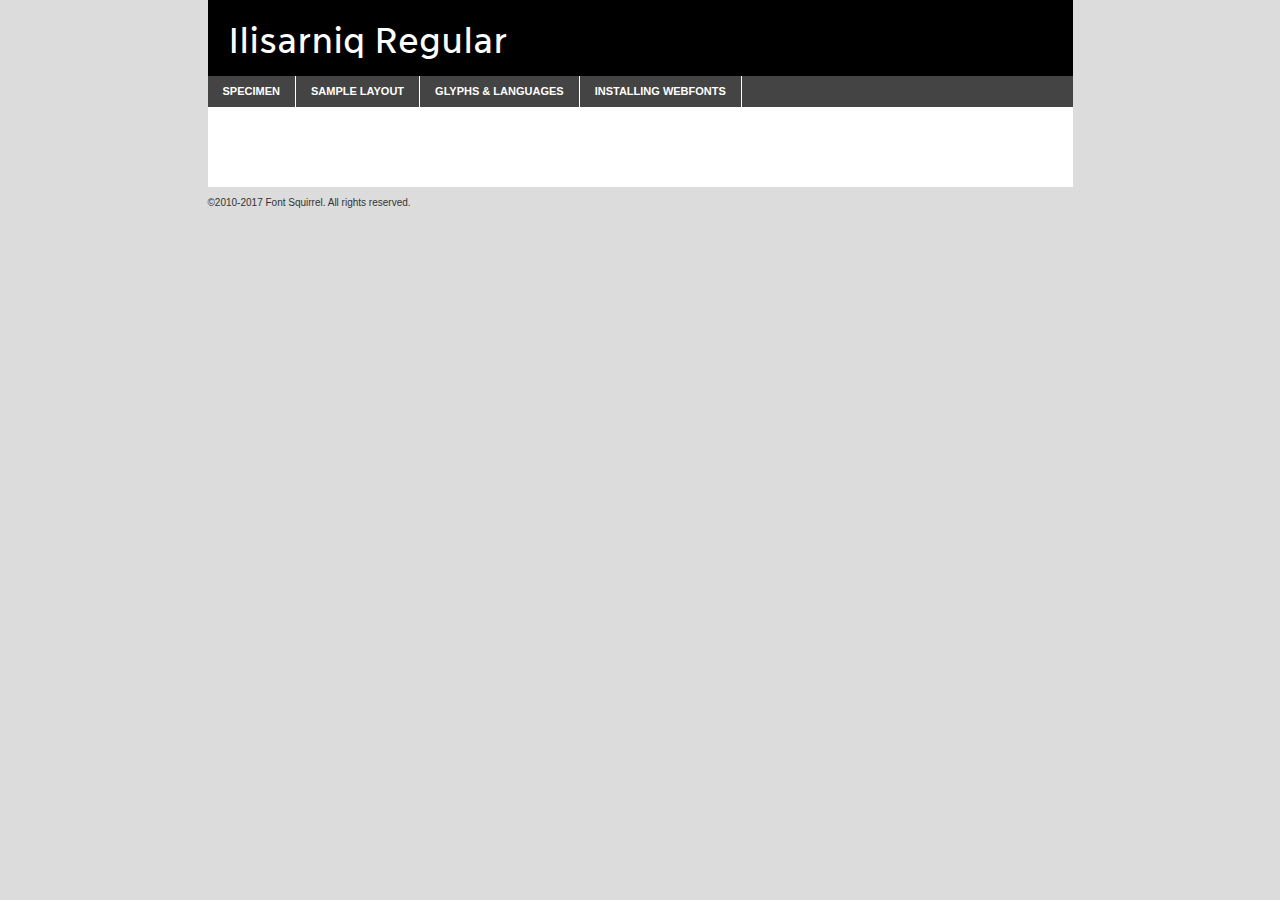
<file: webfontkit-20230918-034556/ilisarniq-regular-demo.html>
<!DOCTYPE html PUBLIC "-//W3C//DTD XHTML 1.0 Transitional//EN"
        "http://www.w3.org/TR/xhtml1/DTD/xhtml1-transitional.dtd">

<html xmlns="http://www.w3.org/1999/xhtml" xml:lang="en" lang="en">
<head>
    <meta http-equiv="Content-Type" content="text/html; charset=utf-8"/>
    <script src="http://ajax.googleapis.com/ajax/libs/jquery/1.7.2/jquery.min.js" type="text/javascript" charset="utf-8"></script>
    <script type="text/javascript">
		(function($) {
			$.fn.easyTabs = function(option) {
				var param = jQuery.extend({ fadeSpeed: 'fast', defaultContent: 1, activeClass: 'active' }, option);
				$(this).each(function() {
					var thisId = '#' + this.id;
					if ( param.defaultContent == '' )
					{
						param.defaultContent = 1;
					}
					if ( typeof param.defaultContent == 'number' )
					{
						var defaultTab = $(thisId + ' .tabs li:eq(' + (param.defaultContent - 1) + ') a').attr('href').substr(1);
					}
					else
					{
						var defaultTab = param.defaultContent;
					}
					$(thisId + ' .tabs li a').each(function() {
						var tabToHide = $(this).attr('href').substr(1);
						$('#' + tabToHide).addClass('easytabs-tab-content');
					});
					hideAll();
					changeContent(defaultTab);

					function hideAll() {$(thisId + ' .easytabs-tab-content').hide();}

					function changeContent(tabId)
					{
						hideAll();
						$(thisId + ' .tabs li').removeClass(param.activeClass);
						$(thisId + ' .tabs li a[href=#' + tabId + ']').closest('li').addClass(param.activeClass);
						if ( param.fadeSpeed != 'none' )
						{
							$(thisId + ' #' + tabId).fadeIn(param.fadeSpeed);
						}
						else
						{
							$(thisId + ' #' + tabId).show();
						}
					}

					$(thisId + ' .tabs li').click(function() {
						var tabId = $(this).find('a').attr('href').substr(1);
						changeContent(tabId);
						return false;
					});
				});
			}
		})(jQuery);
    </script>
    <link rel="stylesheet" href="specimen_files/specimen_stylesheet.css" type="text/css" charset="utf-8"/>
    <link rel="stylesheet" href="stylesheet.css" type="text/css" charset="utf-8"/>

    <style type="text/css">
        		body {
			font-family: 'ilisarniqregular';
        		}

            </style>

    <title>Ilisarniq Regular Specimen</title>


    <script type="text/javascript" charset="utf-8">
		$(document).ready(function() {
			$('#container').easyTabs({ defaultContent: 1 });
		});
    </script>
</head>

<body>
<div id="container">
    <div id="header">
		Ilisarniq Regular    </div>
    <ul class="tabs">
        <li><a href="#specimen">Specimen</a></li>
        <li><a href="#layout">Sample Layout</a></li>
		        <li><a href="#glyphs">Glyphs &amp; Languages</a></li>
        <li><a href="#installing">Installing Webfonts</a></li>

    </ul>

    <div id="main_content">


        <div id="specimen">

            <div class="section">
                <div class="grid12 firstcol">
                    <div class="huge">AaBb</div>
                </div>
            </div>

            <div class="section">
                <div class="glyph_range">A&#x200B;B&#x200b;C&#x200b;D&#x200b;E&#x200b;F&#x200b;G&#x200b;H&#x200b;I&#x200b;J&#x200b;K&#x200b;L&#x200b;M&#x200b;N&#x200b;O&#x200b;P&#x200b;Q&#x200b;R&#x200b;S&#x200b;T&#x200b;U&#x200b;V&#x200b;W&#x200b;X&#x200b;Y&#x200b;Z&#x200b;a&#x200b;b&#x200b;c&#x200b;d&#x200b;e&#x200b;f&#x200b;g&#x200b;h&#x200b;i&#x200b;j&#x200b;k&#x200b;l&#x200b;m&#x200b;n&#x200b;o&#x200b;p&#x200b;q&#x200b;r&#x200b;s&#x200b;t&#x200b;u&#x200b;v&#x200b;w&#x200b;x&#x200b;y&#x200b;z&#x200b;1&#x200b;2&#x200b;3&#x200b;4&#x200b;5&#x200b;6&#x200b;7&#x200b;8&#x200b;9&#x200b;0&#x200b;&amp;&#x200b;.&#x200b;,&#x200b;?&#x200b;!&#x200b;&#64;&#x200b;(&#x200b;)&#x200b;#&#x200b;$&#x200b;%&#x200b;*&#x200b;+&#x200b;-&#x200b;=&#x200b;:&#x200b;;</div>
            </div>
            <div class="section">
                <div class="grid12 firstcol">
                    <table class="sample_table">
                        <tr>
                            <td>10</td>
                            <td class="size10">abcdefghijklmnopqrstuvwxyzABCDEFGHIJKLMNOPQRSTUVWXYZ0123456789abcdefghijklmnopqrstuvwxyzABCDEFGHIJKLMNOPQRSTUVWXYZ0123456789abcdefghijklmnopqrstuvwxyzABCDEFGHIJKLMNOPQRSTUVWXYZ</td>
                        </tr>
                        <tr>
                            <td>11</td>
                            <td class="size11">abcdefghijklmnopqrstuvwxyzABCDEFGHIJKLMNOPQRSTUVWXYZ0123456789abcdefghijklmnopqrstuvwxyzABCDEFGHIJKLMNOPQRSTUVWXYZ0123456789abcdefghijklmnopqrstuvwxyzABCDEFGHIJKLMNOPQRSTUVWXYZ</td>
                        </tr>
                        <tr>
                            <td>12</td>
                            <td class="size12">abcdefghijklmnopqrstuvwxyzABCDEFGHIJKLMNOPQRSTUVWXYZ0123456789abcdefghijklmnopqrstuvwxyzABCDEFGHIJKLMNOPQRSTUVWXYZ0123456789abcdefghijklmnopqrstuvwxyzABCDEFGHIJKLMNOPQRSTUVWXYZ</td>
                        </tr>
                        <tr>
                            <td>13</td>
                            <td class="size13">abcdefghijklmnopqrstuvwxyzABCDEFGHIJKLMNOPQRSTUVWXYZ0123456789abcdefghijklmnopqrstuvwxyzABCDEFGHIJKLMNOPQRSTUVWXYZ0123456789abcdefghijklmnopqrstuvwxyzABCDEFGHIJKLMNOPQRSTUVWXYZ</td>
                        </tr>
                        <tr>
                            <td>14</td>
                            <td class="size14">abcdefghijklmnopqrstuvwxyzABCDEFGHIJKLMNOPQRSTUVWXYZ0123456789abcdefghijklmnopqrstuvwxyzABCDEFGHIJKLMNOPQRSTUVWXYZ0123456789abcdefghijklmnopqrstuvwxyzABCDEFGHIJKLMNOPQRSTUVWXYZ</td>
                        </tr>
                        <tr>
                            <td>16</td>
                            <td class="size16">abcdefghijklmnopqrstuvwxyzABCDEFGHIJKLMNOPQRSTUVWXYZ0123456789abcdefghijklmnopqrstuvwxyzABCDEFGHIJKLMNOPQRSTUVWXYZ</td>
                        </tr>
                        <tr>
                            <td>18</td>
                            <td class="size18">abcdefghijklmnopqrstuvwxyzABCDEFGHIJKLMNOPQRSTUVWXYZ0123456789abcdefghijklmnopqrstuvwxyzABCDEFGHIJKLMNOPQRSTUVWXYZ</td>
                        </tr>
                        <tr>
                            <td>20</td>
                            <td class="size20">abcdefghijklmnopqrstuvwxyzABCDEFGHIJKLMNOPQRSTUVWXYZ0123456789abcdefghijklmnopqrstuvwxyzABCDEFGHIJKLMNOPQRSTUVWXYZ</td>
                        </tr>
                        <tr>
                            <td>24</td>
                            <td class="size24">abcdefghijklmnopqrstuvwxyzABCDEFGHIJKLMNOPQRSTUVWXYZ0123456789abcdefghijklmnopqrstuvwxyzABCDEFGHIJKLMNOPQRSTUVWXYZ</td>
                        </tr>
                        <tr>
                            <td>30</td>
                            <td class="size30">abcdefghijklmnopqrstuvwxyzABCDEFGHIJKLMNOPQRSTUVWXYZ0123456789abcdefghijklmnopqrstuvwxyzABCDEFGHIJKLMNOPQRSTUVWXYZ</td>
                        </tr>
                        <tr>
                            <td>36</td>
                            <td class="size36">abcdefghijklmnopqrstuvwxyzABCDEFGHIJKLMNOPQRSTUVWXYZ0123456789abcdefghijklmnopqrstuvwxyzABCDEFGHIJKLMNOPQRSTUVWXYZ</td>
                        </tr>
                        <tr>
                            <td>48</td>
                            <td class="size48">abcdefghijklmnopqrstuvwxyzABCDEFGHIJKLMNOPQRSTUVWXYZ0123456789abcdefghijklmnopqrstuvwxyzABCDEFGHIJKLMNOPQRSTUVWXYZ</td>
                        </tr>
                        <tr>
                            <td>60</td>
                            <td class="size60">abcdefghijklmnopqrstuvwxyzABCDEFGHIJKLMNOPQRSTUVWXYZ0123456789abcdefghijklmnopqrstuvwxyzABCDEFGHIJKLMNOPQRSTUVWXYZ</td>
                        </tr>
                        <tr>
                            <td>72</td>
                            <td class="size72">abcdefghijklmnopqrstuvwxyzABCDEFGHIJKLMNOPQRSTUVWXYZ0123456789abcdefghijklmnopqrstuvwxyzABCDEFGHIJKLMNOPQRSTUVWXYZ</td>
                        </tr>
                        <tr>
                            <td>90</td>
                            <td class="size90">abcdefghijklmnopqrstuvwxyzABCDEFGHIJKLMNOPQRSTUVWXYZ0123456789abcdefghijklmnopqrstuvwxyzABCDEFGHIJKLMNOPQRSTUVWXYZ</td>
                        </tr>
                    </table>

                </div>

            </div>


            <div class="section" id="bodycomparison">


                <div id="xheight">
                    <div class="fontbody">&#x25FC;&#x25FC;&#x25FC;&#x25FC;&#x25FC;&#x25FC;&#x25FC;&#x25FC;&#x25FC;&#x25FC;&#x25FC;&#x25FC;&#x25FC;&#x25FC;&#x25FC;&#x25FC;&#x25FC;&#x25FC;&#x25FC;&#x25FC;&#x25FC;&#x25FC;&#x25FC;&#x25FC;&#x25FC;&#x25FC;&#x25FC;&#x25FC;&#x25FC;&#x25FC;&#x25FC;&#x25FC;&#x25FC;&#x25FC;&#x25FC;&#x25FC;&#x25FC;&#x25FC;&#x25FC;&#x25FC;&#x25FC;&#x25FC;&#x25FC;&#x25FC;&#x25FC;&#x25FC;&#x25FC;&#x25FC;&#x25FC;&#x25FC;&#x25FC;&#x25FC;&#x25FC;&#x25FC;&#x25FC;&#x25FC;&#x25FC;&#x25FC;&#x25FC;&#x25FC;&#x25FC;&#x25FC;&#x25FC;&#x25FC;&#x25FC;&#x25FC;&#x25FC;&#x25FC;&#x25FC;&#x25FC;&#x25FC;&#x25FC;&#x25FC;&#x25FC;&#x25FC;&#x25FC;&#x25FC;&#x25FC;&#x25FC;&#x25FC;&#x25FC;&#x25FC;&#x25FC;&#x25FC;&#x25FC;&#x25FC;&#x25FC;&#x25FC;&#x25FC;&#x25FC;&#x25FC;&#x25FC;&#x25FC;&#x25FC;&#x25FC;&#x25FC;&#x25FC;&#x25FC;&#x25FC;body</div>
                    <div class="arialbody">body</div>
                    <div class="verdanabody">body</div>
                    <div class="georgiabody">body</div>
                </div>
                <div class="fontbody" style="z-index:1">
                    body<span>Ilisarniq Regular</span>
                </div>
                <div class="arialbody" style="z-index:1">
                    body<span>Arial</span>
                </div>
                <div class="verdanabody" style="z-index:1">
                    body<span>Verdana</span>
                </div>
                <div class="georgiabody" style="z-index:1">
                    body<span>Georgia</span>
                </div>


            </div>


            <div class="section psample psample_row1" id="">

                <div class="grid2 firstcol">
                    <p class="size10"><span>10.</span>Aenean lacinia bibendum nulla sed consectetur. Fusce dapibus, tellus ac cursus commodo, tortor mauris condimentum nibh, ut fermentum massa justo sit amet risus. Nullam id dolor id nibh ultricies vehicula ut id elit. Cum sociis natoque penatibus et magnis dis parturient montes, nascetur ridiculus mus. Nulla vitae elit libero, a pharetra augue.</p>

                </div>
                <div class="grid3">
                    <p class="size11"><span>11.</span>Aenean lacinia bibendum nulla sed consectetur. Fusce dapibus, tellus ac cursus commodo, tortor mauris condimentum nibh, ut fermentum massa justo sit amet risus. Nullam id dolor id nibh ultricies vehicula ut id elit. Cum sociis natoque penatibus et magnis dis parturient montes, nascetur ridiculus mus. Nulla vitae elit libero, a pharetra augue.</p>

                </div>
                <div class="grid3">
                    <p class="size12"><span>12.</span>Aenean lacinia bibendum nulla sed consectetur. Fusce dapibus, tellus ac cursus commodo, tortor mauris condimentum nibh, ut fermentum massa justo sit amet risus. Nullam id dolor id nibh ultricies vehicula ut id elit. Cum sociis natoque penatibus et magnis dis parturient montes, nascetur ridiculus mus. Nulla vitae elit libero, a pharetra augue.</p>

                </div>
                <div class="grid4">
                    <p class="size13"><span>13.</span>Aenean lacinia bibendum nulla sed consectetur. Fusce dapibus, tellus ac cursus commodo, tortor mauris condimentum nibh, ut fermentum massa justo sit amet risus. Nullam id dolor id nibh ultricies vehicula ut id elit. Cum sociis natoque penatibus et magnis dis parturient montes, nascetur ridiculus mus. Nulla vitae elit libero, a pharetra augue.</p>

                </div>
                <div class="white_blend"></div>

            </div>
            <div class="section psample psample_row2" id="">
                <div class="grid3 firstcol">
                    <p class="size14"><span>14.</span>Aenean lacinia bibendum nulla sed consectetur. Fusce dapibus, tellus ac cursus commodo, tortor mauris condimentum nibh, ut fermentum massa justo sit amet risus. Nullam id dolor id nibh ultricies vehicula ut id elit. Cum sociis natoque penatibus et magnis dis parturient montes, nascetur ridiculus mus. Nulla vitae elit libero, a pharetra augue.</p>

                </div>
                <div class="grid4">
                    <p class="size16"><span>16.</span>Aenean lacinia bibendum nulla sed consectetur. Fusce dapibus, tellus ac cursus commodo, tortor mauris condimentum nibh, ut fermentum massa justo sit amet risus. Nullam id dolor id nibh ultricies vehicula ut id elit. Cum sociis natoque penatibus et magnis dis parturient montes, nascetur ridiculus mus. Nulla vitae elit libero, a pharetra augue.</p>

                </div>
                <div class="grid5">
                    <p class="size18"><span>18.</span>Aenean lacinia bibendum nulla sed consectetur. Fusce dapibus, tellus ac cursus commodo, tortor mauris condimentum nibh, ut fermentum massa justo sit amet risus. Nullam id dolor id nibh ultricies vehicula ut id elit. Cum sociis natoque penatibus et magnis dis parturient montes, nascetur ridiculus mus. Nulla vitae elit libero, a pharetra augue.</p>

                </div>

                <div class="white_blend"></div>

            </div>

            <div class="section psample psample_row3" id="">
                <div class="grid5 firstcol">
                    <p class="size20"><span>20.</span>Aenean lacinia bibendum nulla sed consectetur. Fusce dapibus, tellus ac cursus commodo, tortor mauris condimentum nibh, ut fermentum massa justo sit amet risus. Nullam id dolor id nibh ultricies vehicula ut id elit. Cum sociis natoque penatibus et magnis dis parturient montes, nascetur ridiculus mus. Nulla vitae elit libero, a pharetra augue.</p>
                </div>
                <div class="grid7">
                    <p class="size24"><span>24.</span>Aenean lacinia bibendum nulla sed consectetur. Fusce dapibus, tellus ac cursus commodo, tortor mauris condimentum nibh, ut fermentum massa justo sit amet risus. Nullam id dolor id nibh ultricies vehicula ut id elit. Cum sociis natoque penatibus et magnis dis parturient montes, nascetur ridiculus mus. Nulla vitae elit libero, a pharetra augue.</p>
                </div>

                <div class="white_blend"></div>

            </div>

            <div class="section psample psample_row4" id="">
                <div class="grid12 firstcol">
                    <p class="size30"><span>30.</span>Aenean lacinia bibendum nulla sed consectetur. Fusce dapibus, tellus ac cursus commodo, tortor mauris condimentum nibh, ut fermentum massa justo sit amet risus. Nullam id dolor id nibh ultricies vehicula ut id elit. Cum sociis natoque penatibus et magnis dis parturient montes, nascetur ridiculus mus. Nulla vitae elit libero, a pharetra augue.</p>
                </div>
                <div class="white_blend"></div>

            </div>


            <div class="section psample psample_row1 fullreverse">
                <div class="grid2 firstcol">
                    <p class="size10"><span>10.</span>Aenean lacinia bibendum nulla sed consectetur. Fusce dapibus, tellus ac cursus commodo, tortor mauris condimentum nibh, ut fermentum massa justo sit amet risus. Nullam id dolor id nibh ultricies vehicula ut id elit. Cum sociis natoque penatibus et magnis dis parturient montes, nascetur ridiculus mus. Nulla vitae elit libero, a pharetra augue.</p>

                </div>
                <div class="grid3">
                    <p class="size11"><span>11.</span>Aenean lacinia bibendum nulla sed consectetur. Fusce dapibus, tellus ac cursus commodo, tortor mauris condimentum nibh, ut fermentum massa justo sit amet risus. Nullam id dolor id nibh ultricies vehicula ut id elit. Cum sociis natoque penatibus et magnis dis parturient montes, nascetur ridiculus mus. Nulla vitae elit libero, a pharetra augue.</p>

                </div>
                <div class="grid3">
                    <p class="size12"><span>12.</span>Aenean lacinia bibendum nulla sed consectetur. Fusce dapibus, tellus ac cursus commodo, tortor mauris condimentum nibh, ut fermentum massa justo sit amet risus. Nullam id dolor id nibh ultricies vehicula ut id elit. Cum sociis natoque penatibus et magnis dis parturient montes, nascetur ridiculus mus. Nulla vitae elit libero, a pharetra augue.</p>

                </div>
                <div class="grid4">
                    <p class="size13"><span>13.</span>Aenean lacinia bibendum nulla sed consectetur. Fusce dapibus, tellus ac cursus commodo, tortor mauris condimentum nibh, ut fermentum massa justo sit amet risus. Nullam id dolor id nibh ultricies vehicula ut id elit. Cum sociis natoque penatibus et magnis dis parturient montes, nascetur ridiculus mus. Nulla vitae elit libero, a pharetra augue.</p>

                </div>
                <div class="black_blend"></div>

            </div>

            <div class="section psample psample_row2 fullreverse">
                <div class="grid3 firstcol">
                    <p class="size14"><span>14.</span>Aenean lacinia bibendum nulla sed consectetur. Fusce dapibus, tellus ac cursus commodo, tortor mauris condimentum nibh, ut fermentum massa justo sit amet risus. Nullam id dolor id nibh ultricies vehicula ut id elit. Cum sociis natoque penatibus et magnis dis parturient montes, nascetur ridiculus mus. Nulla vitae elit libero, a pharetra augue.</p>

                </div>
                <div class="grid4">
                    <p class="size16"><span>16.</span>Aenean lacinia bibendum nulla sed consectetur. Fusce dapibus, tellus ac cursus commodo, tortor mauris condimentum nibh, ut fermentum massa justo sit amet risus. Nullam id dolor id nibh ultricies vehicula ut id elit. Cum sociis natoque penatibus et magnis dis parturient montes, nascetur ridiculus mus. Nulla vitae elit libero, a pharetra augue.</p>

                </div>
                <div class="grid5">
                    <p class="size18"><span>18.</span>Aenean lacinia bibendum nulla sed consectetur. Fusce dapibus, tellus ac cursus commodo, tortor mauris condimentum nibh, ut fermentum massa justo sit amet risus. Nullam id dolor id nibh ultricies vehicula ut id elit. Cum sociis natoque penatibus et magnis dis parturient montes, nascetur ridiculus mus. Nulla vitae elit libero, a pharetra augue.</p>

                </div>
                <div class="black_blend"></div>

            </div>

            <div class="section psample fullreverse psample_row3" id="">
                <div class="grid5 firstcol">
                    <p class="size20"><span>20.</span>Aenean lacinia bibendum nulla sed consectetur. Fusce dapibus, tellus ac cursus commodo, tortor mauris condimentum nibh, ut fermentum massa justo sit amet risus. Nullam id dolor id nibh ultricies vehicula ut id elit. Cum sociis natoque penatibus et magnis dis parturient montes, nascetur ridiculus mus. Nulla vitae elit libero, a pharetra augue.</p>
                </div>
                <div class="grid7">
                    <p class="size24"><span>24.</span>Aenean lacinia bibendum nulla sed consectetur. Fusce dapibus, tellus ac cursus commodo, tortor mauris condimentum nibh, ut fermentum massa justo sit amet risus. Nullam id dolor id nibh ultricies vehicula ut id elit. Cum sociis natoque penatibus et magnis dis parturient montes, nascetur ridiculus mus. Nulla vitae elit libero, a pharetra augue.</p>
                </div>

                <div class="black_blend"></div>

            </div>

            <div class="section psample fullreverse psample_row4" id="" style="border-bottom: 20px #000 solid;">
                <div class="grid12 firstcol">
                    <p class="size30"><span>30.</span>Aenean lacinia bibendum nulla sed consectetur. Fusce dapibus, tellus ac cursus commodo, tortor mauris condimentum nibh, ut fermentum massa justo sit amet risus. Nullam id dolor id nibh ultricies vehicula ut id elit. Cum sociis natoque penatibus et magnis dis parturient montes, nascetur ridiculus mus. Nulla vitae elit libero, a pharetra augue.</p>
                </div>
                <div class="black_blend"></div>

            </div>


        </div>

        <div id="layout">

            <div class="section">

                <div class="grid12 firstcol">
                    <h1>Lorem Ipsum Dolor</h1>
                    <h2>Etiam porta sem malesuada magna mollis euismod</h2>

                    <p class="byline">By <a href="#link">Aenean Lacinia</a></p>
                </div>
            </div>
            <div class="section">
                <div class="grid8 firstcol">
                    <p class="large">Donec sed odio dui. Morbi leo risus, porta ac consectetur ac, vestibulum at eros. Fusce dapibus, tellus ac cursus commodo, tortor mauris condimentum nibh, ut fermentum massa justo sit amet risus. </p>


                    <h3>Pellentesque ornare sem</h3>

                    <p>Maecenas sed diam eget risus varius blandit sit amet non magna. Maecenas faucibus mollis interdum. Donec ullamcorper nulla non metus auctor fringilla. Nullam id dolor id nibh ultricies vehicula ut id elit. Nullam id dolor id nibh ultricies vehicula ut id elit. </p>

                    <p>Aenean eu leo quam. Pellentesque ornare sem lacinia quam venenatis vestibulum. Lorem ipsum dolor sit amet, consectetur adipiscing elit. Cum sociis natoque penatibus et magnis dis parturient montes, nascetur ridiculus mus. </p>

                    <p>Nulla vitae elit libero, a pharetra augue. Praesent commodo cursus magna, vel scelerisque nisl consectetur et. Aenean lacinia bibendum nulla sed consectetur. </p>

                    <p>Nullam quis risus eget urna mollis ornare vel eu leo. Nullam quis risus eget urna mollis ornare vel eu leo. Maecenas sed diam eget risus varius blandit sit amet non magna. Donec ullamcorper nulla non metus auctor fringilla. </p>

                    <h3>Cras mattis consectetur</h3>

                    <p>Aenean eu leo quam. Pellentesque ornare sem lacinia quam venenatis vestibulum. Aenean lacinia bibendum nulla sed consectetur. Integer posuere erat a ante venenatis dapibus posuere velit aliquet. Cras mattis consectetur purus sit amet fermentum. </p>

                    <p>Nullam id dolor id nibh ultricies vehicula ut id elit. Nullam quis risus eget urna mollis ornare vel eu leo. Cras mattis consectetur purus sit amet fermentum.</p>
                </div>

                <div class="grid4 sidebar">

                    <div class="box reverse">
                        <p class="last">Nullam quis risus eget urna mollis ornare vel eu leo. Donec ullamcorper nulla non metus auctor fringilla. Cras mattis consectetur purus sit amet fermentum. Sed posuere consectetur est at lobortis. Lorem ipsum dolor sit amet, consectetur adipiscing elit. </p>
                    </div>

                    <p class="caption">Maecenas sed diam eget risus varius.</p>

                    <p>Vestibulum id ligula porta felis euismod semper. Integer posuere erat a ante venenatis dapibus posuere velit aliquet. Vestibulum id ligula porta felis euismod semper. Sed posuere consectetur est at lobortis. Maecenas sed diam eget risus varius blandit sit amet non magna. Fusce dapibus, tellus ac cursus commodo, tortor mauris condimentum nibh, ut fermentum massa justo sit amet risus. </p>


                    <p>Duis mollis, est non commodo luctus, nisi erat porttitor ligula, eget lacinia odio sem nec elit. Aenean lacinia bibendum nulla sed consectetur. Vivamus sagittis lacus vel augue laoreet rutrum faucibus dolor auctor. Aenean lacinia bibendum nulla sed consectetur. Nullam quis risus eget urna mollis ornare vel eu leo. </p>

                    <p>Praesent commodo cursus magna, vel scelerisque nisl consectetur et. Donec ullamcorper nulla non metus auctor fringilla. Maecenas faucibus mollis interdum. Fusce dapibus, tellus ac cursus commodo, tortor mauris condimentum nibh, ut fermentum massa justo sit amet risus. </p>

                </div>
            </div>

        </div>


		

        <div id="glyphs">
            <div class="section">
                <div class="grid12 firstcol">

                    <h1>Language Support</h1>
                    <p>The subset of Ilisarniq Regular in this kit supports the following languages:<br/>

						Albanian, Basque, Breton, Chamorro, Danish, Dutch, English, Faroese, Finnish, French, Frisian, Galician, German, Icelandic, Italian, Malagasy, Norwegian, Portuguese, Spanish, Alsatian, Aragonese, Arapaho, Arrernte, Asturian, Aymara, Bislama, Cebuano, Corsican, Fijian, French_creole, Genoese, Gilbertese, Greenlandic, Haitian_creole, Hiligaynon, Hmong, Hopi, Ibanag, Iloko_ilokano, Indonesian, Interglossa_glosa, Interlingua, Irish_gaelic, Jerriais, Lojban, Lombard, Luxembourgeois, Manx, Mohawk, Norfolk_pitcairnese, Occitan, Oromo, Pangasinan, Papiamento, Piedmontese, Potawatomi, Rhaeto-romance, Romansh, Rotokas, Sami_lule, Samoan, Sardinian, Scots_gaelic, Seychelles_creole, Shona, Sicilian, Somali, Southern_ndebele, Swahili, Swati_swazi, Tagalog_filipino_pilipino, Tetum, Tok_pisin, Uyghur_latinized, Volapuk, Walloon, Warlpiri, Xhosa, Yapese, Zulu, Latinbasic, Ubasic, Demo                    </p>
                    <h1>Glyph Chart</h1>
                    <p>The subset of Ilisarniq Regular in this kit includes all the glyphs listed below. Unicode entities are included above each glyph to help you insert individual characters into your layout.</p>
                    <div id="glyph_chart">

																																	                                <div><p>&amp;#13;</p>&#13;</div>
																				                                <div><p>&amp;#32;</p>&#32;</div>
																				                                <div><p>&amp;#33;</p>&#33;</div>
																				                                <div><p>&amp;#34;</p>&#34;</div>
																				                                <div><p>&amp;#35;</p>&#35;</div>
																				                                <div><p>&amp;#36;</p>&#36;</div>
																				                                <div><p>&amp;#37;</p>&#37;</div>
																				                                <div><p>&amp;#38;</p>&#38;</div>
																				                                <div><p>&amp;#39;</p>&#39;</div>
																				                                <div><p>&amp;#40;</p>&#40;</div>
																				                                <div><p>&amp;#41;</p>&#41;</div>
																				                                <div><p>&amp;#42;</p>&#42;</div>
																				                                <div><p>&amp;#43;</p>&#43;</div>
																				                                <div><p>&amp;#44;</p>&#44;</div>
																				                                <div><p>&amp;#45;</p>&#45;</div>
																				                                <div><p>&amp;#46;</p>&#46;</div>
																				                                <div><p>&amp;#47;</p>&#47;</div>
																				                                <div><p>&amp;#48;</p>&#48;</div>
																				                                <div><p>&amp;#49;</p>&#49;</div>
																				                                <div><p>&amp;#50;</p>&#50;</div>
																				                                <div><p>&amp;#51;</p>&#51;</div>
																				                                <div><p>&amp;#52;</p>&#52;</div>
																				                                <div><p>&amp;#53;</p>&#53;</div>
																				                                <div><p>&amp;#54;</p>&#54;</div>
																				                                <div><p>&amp;#55;</p>&#55;</div>
																				                                <div><p>&amp;#56;</p>&#56;</div>
																				                                <div><p>&amp;#57;</p>&#57;</div>
																				                                <div><p>&amp;#58;</p>&#58;</div>
																				                                <div><p>&amp;#59;</p>&#59;</div>
																				                                <div><p>&amp;#60;</p>&#60;</div>
																				                                <div><p>&amp;#61;</p>&#61;</div>
																				                                <div><p>&amp;#62;</p>&#62;</div>
																				                                <div><p>&amp;#63;</p>&#63;</div>
																				                                <div><p>&amp;#64;</p>&#64;</div>
																				                                <div><p>&amp;#65;</p>&#65;</div>
																				                                <div><p>&amp;#66;</p>&#66;</div>
																				                                <div><p>&amp;#67;</p>&#67;</div>
																				                                <div><p>&amp;#68;</p>&#68;</div>
																				                                <div><p>&amp;#69;</p>&#69;</div>
																				                                <div><p>&amp;#70;</p>&#70;</div>
																				                                <div><p>&amp;#71;</p>&#71;</div>
																				                                <div><p>&amp;#72;</p>&#72;</div>
																				                                <div><p>&amp;#73;</p>&#73;</div>
																				                                <div><p>&amp;#74;</p>&#74;</div>
																				                                <div><p>&amp;#75;</p>&#75;</div>
																				                                <div><p>&amp;#76;</p>&#76;</div>
																				                                <div><p>&amp;#77;</p>&#77;</div>
																				                                <div><p>&amp;#78;</p>&#78;</div>
																				                                <div><p>&amp;#79;</p>&#79;</div>
																				                                <div><p>&amp;#80;</p>&#80;</div>
																				                                <div><p>&amp;#81;</p>&#81;</div>
																				                                <div><p>&amp;#82;</p>&#82;</div>
																				                                <div><p>&amp;#83;</p>&#83;</div>
																				                                <div><p>&amp;#84;</p>&#84;</div>
																				                                <div><p>&amp;#85;</p>&#85;</div>
																				                                <div><p>&amp;#86;</p>&#86;</div>
																				                                <div><p>&amp;#87;</p>&#87;</div>
																				                                <div><p>&amp;#88;</p>&#88;</div>
																				                                <div><p>&amp;#89;</p>&#89;</div>
																				                                <div><p>&amp;#90;</p>&#90;</div>
																				                                <div><p>&amp;#91;</p>&#91;</div>
																				                                <div><p>&amp;#92;</p>&#92;</div>
																				                                <div><p>&amp;#93;</p>&#93;</div>
																				                                <div><p>&amp;#94;</p>&#94;</div>
																				                                <div><p>&amp;#95;</p>&#95;</div>
																				                                <div><p>&amp;#96;</p>&#96;</div>
																				                                <div><p>&amp;#97;</p>&#97;</div>
																				                                <div><p>&amp;#98;</p>&#98;</div>
																				                                <div><p>&amp;#99;</p>&#99;</div>
																				                                <div><p>&amp;#100;</p>&#100;</div>
																				                                <div><p>&amp;#101;</p>&#101;</div>
																				                                <div><p>&amp;#102;</p>&#102;</div>
																				                                <div><p>&amp;#103;</p>&#103;</div>
																				                                <div><p>&amp;#104;</p>&#104;</div>
																				                                <div><p>&amp;#105;</p>&#105;</div>
																				                                <div><p>&amp;#106;</p>&#106;</div>
																				                                <div><p>&amp;#107;</p>&#107;</div>
																				                                <div><p>&amp;#108;</p>&#108;</div>
																				                                <div><p>&amp;#109;</p>&#109;</div>
																				                                <div><p>&amp;#110;</p>&#110;</div>
																				                                <div><p>&amp;#111;</p>&#111;</div>
																				                                <div><p>&amp;#112;</p>&#112;</div>
																				                                <div><p>&amp;#113;</p>&#113;</div>
																				                                <div><p>&amp;#114;</p>&#114;</div>
																				                                <div><p>&amp;#115;</p>&#115;</div>
																				                                <div><p>&amp;#116;</p>&#116;</div>
																				                                <div><p>&amp;#117;</p>&#117;</div>
																				                                <div><p>&amp;#118;</p>&#118;</div>
																				                                <div><p>&amp;#119;</p>&#119;</div>
																				                                <div><p>&amp;#120;</p>&#120;</div>
																				                                <div><p>&amp;#121;</p>&#121;</div>
																				                                <div><p>&amp;#122;</p>&#122;</div>
																				                                <div><p>&amp;#123;</p>&#123;</div>
																				                                <div><p>&amp;#124;</p>&#124;</div>
																				                                <div><p>&amp;#125;</p>&#125;</div>
																				                                <div><p>&amp;#126;</p>&#126;</div>
																				                                <div><p>&amp;#160;</p>&#160;</div>
																				                                <div><p>&amp;#161;</p>&#161;</div>
																				                                <div><p>&amp;#162;</p>&#162;</div>
																				                                <div><p>&amp;#163;</p>&#163;</div>
																				                                <div><p>&amp;#164;</p>&#164;</div>
																				                                <div><p>&amp;#165;</p>&#165;</div>
																				                                <div><p>&amp;#166;</p>&#166;</div>
																				                                <div><p>&amp;#167;</p>&#167;</div>
																				                                <div><p>&amp;#168;</p>&#168;</div>
																				                                <div><p>&amp;#169;</p>&#169;</div>
																				                                <div><p>&amp;#170;</p>&#170;</div>
																				                                <div><p>&amp;#171;</p>&#171;</div>
																				                                <div><p>&amp;#172;</p>&#172;</div>
																				                                <div><p>&amp;#173;</p>&#173;</div>
																				                                <div><p>&amp;#174;</p>&#174;</div>
																				                                <div><p>&amp;#175;</p>&#175;</div>
																				                                <div><p>&amp;#176;</p>&#176;</div>
																				                                <div><p>&amp;#177;</p>&#177;</div>
																				                                <div><p>&amp;#178;</p>&#178;</div>
																				                                <div><p>&amp;#179;</p>&#179;</div>
																				                                <div><p>&amp;#180;</p>&#180;</div>
																				                                <div><p>&amp;#181;</p>&#181;</div>
																				                                <div><p>&amp;#182;</p>&#182;</div>
																				                                <div><p>&amp;#183;</p>&#183;</div>
																				                                <div><p>&amp;#184;</p>&#184;</div>
																				                                <div><p>&amp;#185;</p>&#185;</div>
																				                                <div><p>&amp;#186;</p>&#186;</div>
																				                                <div><p>&amp;#187;</p>&#187;</div>
																				                                <div><p>&amp;#191;</p>&#191;</div>
																				                                <div><p>&amp;#192;</p>&#192;</div>
																				                                <div><p>&amp;#193;</p>&#193;</div>
																				                                <div><p>&amp;#194;</p>&#194;</div>
																				                                <div><p>&amp;#195;</p>&#195;</div>
																				                                <div><p>&amp;#196;</p>&#196;</div>
																				                                <div><p>&amp;#197;</p>&#197;</div>
																				                                <div><p>&amp;#198;</p>&#198;</div>
																				                                <div><p>&amp;#199;</p>&#199;</div>
																				                                <div><p>&amp;#200;</p>&#200;</div>
																				                                <div><p>&amp;#201;</p>&#201;</div>
																				                                <div><p>&amp;#202;</p>&#202;</div>
																				                                <div><p>&amp;#203;</p>&#203;</div>
																				                                <div><p>&amp;#204;</p>&#204;</div>
																				                                <div><p>&amp;#205;</p>&#205;</div>
																				                                <div><p>&amp;#206;</p>&#206;</div>
																				                                <div><p>&amp;#207;</p>&#207;</div>
																				                                <div><p>&amp;#208;</p>&#208;</div>
																				                                <div><p>&amp;#209;</p>&#209;</div>
																				                                <div><p>&amp;#210;</p>&#210;</div>
																				                                <div><p>&amp;#211;</p>&#211;</div>
																				                                <div><p>&amp;#212;</p>&#212;</div>
																				                                <div><p>&amp;#213;</p>&#213;</div>
																				                                <div><p>&amp;#214;</p>&#214;</div>
																				                                <div><p>&amp;#215;</p>&#215;</div>
																				                                <div><p>&amp;#216;</p>&#216;</div>
																				                                <div><p>&amp;#217;</p>&#217;</div>
																				                                <div><p>&amp;#218;</p>&#218;</div>
																				                                <div><p>&amp;#219;</p>&#219;</div>
																				                                <div><p>&amp;#220;</p>&#220;</div>
																				                                <div><p>&amp;#221;</p>&#221;</div>
																				                                <div><p>&amp;#222;</p>&#222;</div>
																				                                <div><p>&amp;#223;</p>&#223;</div>
																				                                <div><p>&amp;#224;</p>&#224;</div>
																				                                <div><p>&amp;#225;</p>&#225;</div>
																				                                <div><p>&amp;#226;</p>&#226;</div>
																				                                <div><p>&amp;#227;</p>&#227;</div>
																				                                <div><p>&amp;#228;</p>&#228;</div>
																				                                <div><p>&amp;#229;</p>&#229;</div>
																				                                <div><p>&amp;#230;</p>&#230;</div>
																				                                <div><p>&amp;#231;</p>&#231;</div>
																				                                <div><p>&amp;#232;</p>&#232;</div>
																				                                <div><p>&amp;#233;</p>&#233;</div>
																				                                <div><p>&amp;#234;</p>&#234;</div>
																				                                <div><p>&amp;#235;</p>&#235;</div>
																				                                <div><p>&amp;#236;</p>&#236;</div>
																				                                <div><p>&amp;#237;</p>&#237;</div>
																				                                <div><p>&amp;#238;</p>&#238;</div>
																				                                <div><p>&amp;#239;</p>&#239;</div>
																				                                <div><p>&amp;#240;</p>&#240;</div>
																				                                <div><p>&amp;#241;</p>&#241;</div>
																				                                <div><p>&amp;#242;</p>&#242;</div>
																				                                <div><p>&amp;#243;</p>&#243;</div>
																				                                <div><p>&amp;#244;</p>&#244;</div>
																				                                <div><p>&amp;#245;</p>&#245;</div>
																				                                <div><p>&amp;#246;</p>&#246;</div>
																				                                <div><p>&amp;#247;</p>&#247;</div>
																				                                <div><p>&amp;#248;</p>&#248;</div>
																				                                <div><p>&amp;#249;</p>&#249;</div>
																				                                <div><p>&amp;#250;</p>&#250;</div>
																				                                <div><p>&amp;#251;</p>&#251;</div>
																				                                <div><p>&amp;#252;</p>&#252;</div>
																				                                <div><p>&amp;#253;</p>&#253;</div>
																				                                <div><p>&amp;#254;</p>&#254;</div>
																				                                <div><p>&amp;#255;</p>&#255;</div>
																				                                <div><p>&amp;#338;</p>&#338;</div>
																				                                <div><p>&amp;#339;</p>&#339;</div>
																				                                <div><p>&amp;#376;</p>&#376;</div>
																				                                <div><p>&amp;#710;</p>&#710;</div>
																				                                <div><p>&amp;#732;</p>&#732;</div>
																				                                <div><p>&amp;#8192;</p>&#8192;</div>
																				                                <div><p>&amp;#8193;</p>&#8193;</div>
																				                                <div><p>&amp;#8194;</p>&#8194;</div>
																				                                <div><p>&amp;#8195;</p>&#8195;</div>
																				                                <div><p>&amp;#8196;</p>&#8196;</div>
																				                                <div><p>&amp;#8197;</p>&#8197;</div>
																				                                <div><p>&amp;#8198;</p>&#8198;</div>
																				                                <div><p>&amp;#8199;</p>&#8199;</div>
																				                                <div><p>&amp;#8200;</p>&#8200;</div>
																				                                <div><p>&amp;#8201;</p>&#8201;</div>
																				                                <div><p>&amp;#8202;</p>&#8202;</div>
																				                                <div><p>&amp;#8208;</p>&#8208;</div>
																				                                <div><p>&amp;#8209;</p>&#8209;</div>
																				                                <div><p>&amp;#8210;</p>&#8210;</div>
																				                                <div><p>&amp;#8211;</p>&#8211;</div>
																				                                <div><p>&amp;#8212;</p>&#8212;</div>
																				                                <div><p>&amp;#8216;</p>&#8216;</div>
																				                                <div><p>&amp;#8217;</p>&#8217;</div>
																				                                <div><p>&amp;#8218;</p>&#8218;</div>
																				                                <div><p>&amp;#8220;</p>&#8220;</div>
																				                                <div><p>&amp;#8221;</p>&#8221;</div>
																				                                <div><p>&amp;#8222;</p>&#8222;</div>
																				                                <div><p>&amp;#8226;</p>&#8226;</div>
																				                                <div><p>&amp;#8230;</p>&#8230;</div>
																				                                <div><p>&amp;#8239;</p>&#8239;</div>
																				                                <div><p>&amp;#8249;</p>&#8249;</div>
																				                                <div><p>&amp;#8250;</p>&#8250;</div>
																				                                <div><p>&amp;#8287;</p>&#8287;</div>
																				                                <div><p>&amp;#8364;</p>&#8364;</div>
																				                                <div><p>&amp;#8482;</p>&#8482;</div>
																				                                <div><p>&amp;#9724;</p>&#9724;</div>
																				                                <div><p>&amp;#64257;</p>&#64257;</div>
																				                                <div><p>&amp;#64258;</p>&#64258;</div>
																				                                <div><p>&amp;#64259;</p>&#64259;</div>
																				                                <div><p>&amp;#64260;</p>&#64260;</div>
																																                    </div>
                </div>


            </div>
        </div>


        <div id="specs">

        </div>

        <div id="installing">
            <div class="section">
                <div class="grid7 firstcol">
                    <h1>Installing Webfonts</h1>

                    <p>Webfonts are supported by all major browser platforms but not all in the same way. There are currently four different font formats that must be included in order to target all browsers. This includes TTF, WOFF, EOT and SVG.</p>

                    <h2>1. Upload your webfonts</h2>
                    <p>You must upload your webfont kit to your website. They should be in or near the same directory as your CSS files.</p>

                    <h2>2. Include the webfont stylesheet</h2>
                    <p>A special CSS @font-face declaration helps the various browsers select the appropriate font it needs without causing you a bunch of headaches. Learn more about this syntax by reading the <a href="https://www.fontspring.com/blog/further-hardening-of-the-bulletproof-syntax">Fontspring blog post</a> about it. The code for it is as follows:</p>


                    <code>
                        @font-face{
                        font-family: 'MyWebFont';
                        src: url('WebFont.eot');
                        src: url('WebFont.eot?#iefix') format('embedded-opentype'),
                        url('WebFont.woff') format('woff'),
                        url('WebFont.ttf') format('truetype'),
                        url('WebFont.svg#webfont') format('svg');
                        }
                    </code>

                    <p>We've already gone ahead and generated the code for you. All you have to do is link to the stylesheet in your HTML, like this:</p>
                    <code>&lt;link rel=&quot;stylesheet&quot; href=&quot;stylesheet.css&quot; type=&quot;text/css&quot; charset=&quot;utf-8&quot; /&gt;</code>

                    <h2>3. Modify your own stylesheet</h2>
                    <p>To take advantage of your new fonts, you must tell your stylesheet to use them. Look at the original @font-face declaration above and find the property called "font-family." The name linked there will be what you use to reference the font. Prepend that webfont name to the font stack in the "font-family" property, inside the selector you want to change. For example:</p>
                    <code>p { font-family: 'WebFont', Arial, sans-serif; }</code>

                    <h2>4. Test</h2>
                    <p>Getting webfonts to work cross-browser <em>can</em> be tricky. Use the information in the sidebar to help you if you find that fonts aren't loading in a particular browser.</p>
                </div>

                <div class="grid5 sidebar">
                    <div class="box">
                        <h2>Troubleshooting<br/>Font-Face Problems</h2>
                        <p>Having trouble getting your webfonts to load in your new website? Here are some tips to sort out what might be the problem.</p>

                        <h3>Fonts not showing in any browser</h3>

                        <p>This sounds like you need to work on the plumbing. You either did not upload the fonts to the correct directory, or you did not link the fonts properly in the CSS. If you've confirmed that all this is correct and you still have a problem, take a look at your .htaccess file and see if requests are getting intercepted.</p>

                        <h3>Fonts not loading in iPhone or iPad</h3>

                        <p>The most common problem here is that you are serving the fonts from an IIS server. IIS refuses to serve files that have unknown MIME types. If that is the case, you must set the MIME type for SVG to "image/svg+xml" in the server settings. Follow these instructions from Microsoft if you need help.</p>

                        <h3>Fonts not loading in Firefox</h3>

                        <p>The primary reason for this failure? You are still using a version Firefox older than 3.5. So upgrade already! If that isn't it, then you are very likely serving fonts from a different domain. Firefox requires that all font assets be served from the same domain. Lastly it is possible that you need to add WOFF to your list of MIME types (if you are serving via IIS.)</p>

                        <h3>Fonts not loading in IE</h3>

                        <p>Are you looking at Internet Explorer on an actual Windows machine or are you cheating by using a service like Adobe BrowserLab? Many of these screenshot services do not render @font-face for IE. Best to test it on a real machine.</p>

                        <h3>Fonts not loading in IE9</h3>

                        <p>IE9, like Firefox, requires that fonts be served from the same domain as the website. Make sure that is the case.</p>
                    </div>
                </div>
            </div>

        </div>

    </div>
    <div id="footer">
        <p>&copy;2010-2017 Font Squirrel. All rights reserved.</p>
    </div>
</div>
</body>
</html>
</file>
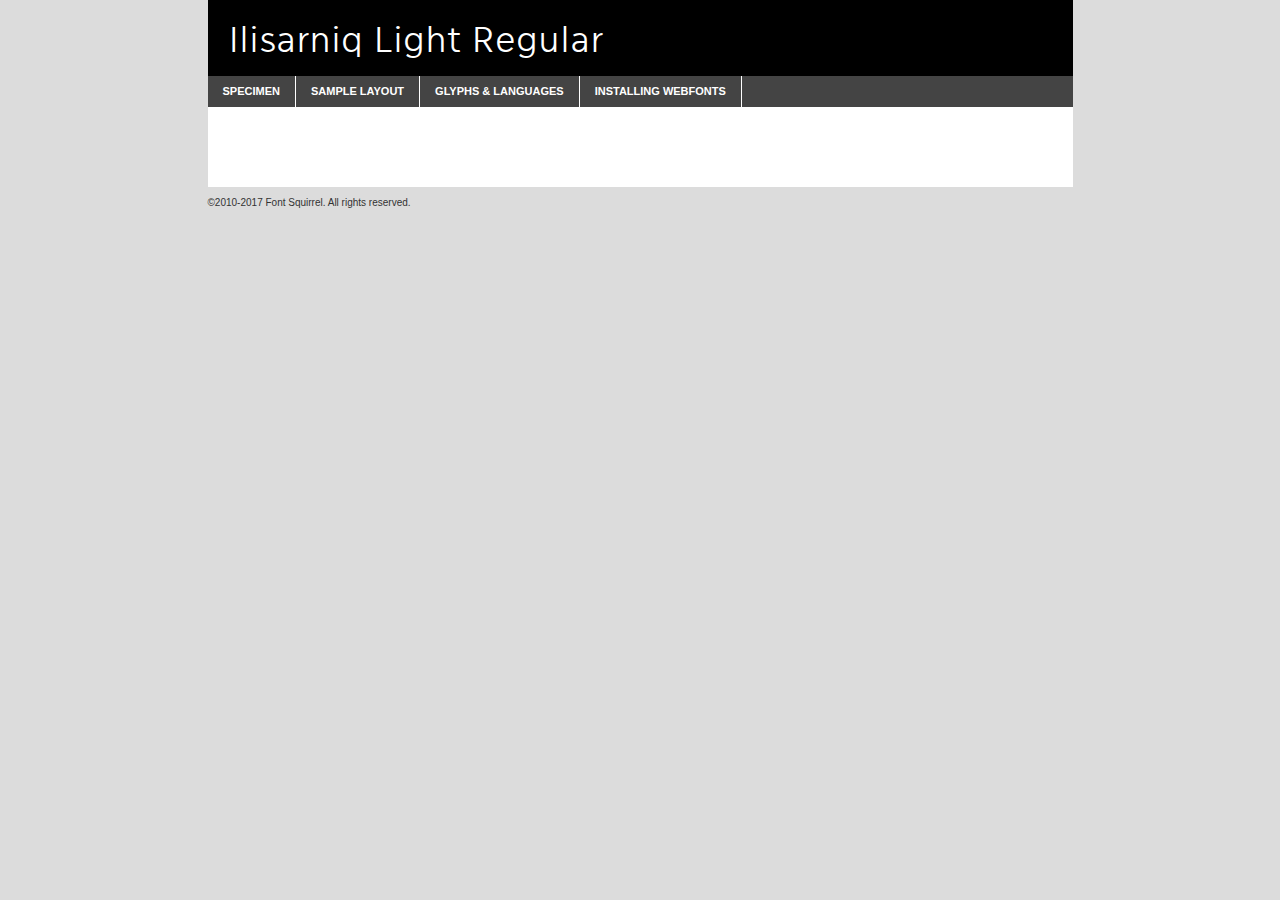
<file: webfontkit-20230918-034903/ilisarniq-light-demo.html>
<!DOCTYPE html PUBLIC "-//W3C//DTD XHTML 1.0 Transitional//EN"
        "http://www.w3.org/TR/xhtml1/DTD/xhtml1-transitional.dtd">

<html xmlns="http://www.w3.org/1999/xhtml" xml:lang="en" lang="en">
<head>
    <meta http-equiv="Content-Type" content="text/html; charset=utf-8"/>
    <script src="http://ajax.googleapis.com/ajax/libs/jquery/1.7.2/jquery.min.js" type="text/javascript" charset="utf-8"></script>
    <script type="text/javascript">
		(function($) {
			$.fn.easyTabs = function(option) {
				var param = jQuery.extend({ fadeSpeed: 'fast', defaultContent: 1, activeClass: 'active' }, option);
				$(this).each(function() {
					var thisId = '#' + this.id;
					if ( param.defaultContent == '' )
					{
						param.defaultContent = 1;
					}
					if ( typeof param.defaultContent == 'number' )
					{
						var defaultTab = $(thisId + ' .tabs li:eq(' + (param.defaultContent - 1) + ') a').attr('href').substr(1);
					}
					else
					{
						var defaultTab = param.defaultContent;
					}
					$(thisId + ' .tabs li a').each(function() {
						var tabToHide = $(this).attr('href').substr(1);
						$('#' + tabToHide).addClass('easytabs-tab-content');
					});
					hideAll();
					changeContent(defaultTab);

					function hideAll() {$(thisId + ' .easytabs-tab-content').hide();}

					function changeContent(tabId)
					{
						hideAll();
						$(thisId + ' .tabs li').removeClass(param.activeClass);
						$(thisId + ' .tabs li a[href=#' + tabId + ']').closest('li').addClass(param.activeClass);
						if ( param.fadeSpeed != 'none' )
						{
							$(thisId + ' #' + tabId).fadeIn(param.fadeSpeed);
						}
						else
						{
							$(thisId + ' #' + tabId).show();
						}
					}

					$(thisId + ' .tabs li').click(function() {
						var tabId = $(this).find('a').attr('href').substr(1);
						changeContent(tabId);
						return false;
					});
				});
			}
		})(jQuery);
    </script>
    <link rel="stylesheet" href="specimen_files/specimen_stylesheet.css" type="text/css" charset="utf-8"/>
    <link rel="stylesheet" href="stylesheet.css" type="text/css" charset="utf-8"/>

    <style type="text/css">
        		body {
			font-family: 'ilisarniqlight';
        		}

            </style>

    <title>Ilisarniq Light Regular Specimen</title>


    <script type="text/javascript" charset="utf-8">
		$(document).ready(function() {
			$('#container').easyTabs({ defaultContent: 1 });
		});
    </script>
</head>

<body>
<div id="container">
    <div id="header">
		Ilisarniq Light Regular    </div>
    <ul class="tabs">
        <li><a href="#specimen">Specimen</a></li>
        <li><a href="#layout">Sample Layout</a></li>
		        <li><a href="#glyphs">Glyphs &amp; Languages</a></li>
        <li><a href="#installing">Installing Webfonts</a></li>

    </ul>

    <div id="main_content">


        <div id="specimen">

            <div class="section">
                <div class="grid12 firstcol">
                    <div class="huge">AaBb</div>
                </div>
            </div>

            <div class="section">
                <div class="glyph_range">A&#x200B;B&#x200b;C&#x200b;D&#x200b;E&#x200b;F&#x200b;G&#x200b;H&#x200b;I&#x200b;J&#x200b;K&#x200b;L&#x200b;M&#x200b;N&#x200b;O&#x200b;P&#x200b;Q&#x200b;R&#x200b;S&#x200b;T&#x200b;U&#x200b;V&#x200b;W&#x200b;X&#x200b;Y&#x200b;Z&#x200b;a&#x200b;b&#x200b;c&#x200b;d&#x200b;e&#x200b;f&#x200b;g&#x200b;h&#x200b;i&#x200b;j&#x200b;k&#x200b;l&#x200b;m&#x200b;n&#x200b;o&#x200b;p&#x200b;q&#x200b;r&#x200b;s&#x200b;t&#x200b;u&#x200b;v&#x200b;w&#x200b;x&#x200b;y&#x200b;z&#x200b;1&#x200b;2&#x200b;3&#x200b;4&#x200b;5&#x200b;6&#x200b;7&#x200b;8&#x200b;9&#x200b;0&#x200b;&amp;&#x200b;.&#x200b;,&#x200b;?&#x200b;!&#x200b;&#64;&#x200b;(&#x200b;)&#x200b;#&#x200b;$&#x200b;%&#x200b;*&#x200b;+&#x200b;-&#x200b;=&#x200b;:&#x200b;;</div>
            </div>
            <div class="section">
                <div class="grid12 firstcol">
                    <table class="sample_table">
                        <tr>
                            <td>10</td>
                            <td class="size10">abcdefghijklmnopqrstuvwxyzABCDEFGHIJKLMNOPQRSTUVWXYZ0123456789abcdefghijklmnopqrstuvwxyzABCDEFGHIJKLMNOPQRSTUVWXYZ0123456789abcdefghijklmnopqrstuvwxyzABCDEFGHIJKLMNOPQRSTUVWXYZ</td>
                        </tr>
                        <tr>
                            <td>11</td>
                            <td class="size11">abcdefghijklmnopqrstuvwxyzABCDEFGHIJKLMNOPQRSTUVWXYZ0123456789abcdefghijklmnopqrstuvwxyzABCDEFGHIJKLMNOPQRSTUVWXYZ0123456789abcdefghijklmnopqrstuvwxyzABCDEFGHIJKLMNOPQRSTUVWXYZ</td>
                        </tr>
                        <tr>
                            <td>12</td>
                            <td class="size12">abcdefghijklmnopqrstuvwxyzABCDEFGHIJKLMNOPQRSTUVWXYZ0123456789abcdefghijklmnopqrstuvwxyzABCDEFGHIJKLMNOPQRSTUVWXYZ0123456789abcdefghijklmnopqrstuvwxyzABCDEFGHIJKLMNOPQRSTUVWXYZ</td>
                        </tr>
                        <tr>
                            <td>13</td>
                            <td class="size13">abcdefghijklmnopqrstuvwxyzABCDEFGHIJKLMNOPQRSTUVWXYZ0123456789abcdefghijklmnopqrstuvwxyzABCDEFGHIJKLMNOPQRSTUVWXYZ0123456789abcdefghijklmnopqrstuvwxyzABCDEFGHIJKLMNOPQRSTUVWXYZ</td>
                        </tr>
                        <tr>
                            <td>14</td>
                            <td class="size14">abcdefghijklmnopqrstuvwxyzABCDEFGHIJKLMNOPQRSTUVWXYZ0123456789abcdefghijklmnopqrstuvwxyzABCDEFGHIJKLMNOPQRSTUVWXYZ0123456789abcdefghijklmnopqrstuvwxyzABCDEFGHIJKLMNOPQRSTUVWXYZ</td>
                        </tr>
                        <tr>
                            <td>16</td>
                            <td class="size16">abcdefghijklmnopqrstuvwxyzABCDEFGHIJKLMNOPQRSTUVWXYZ0123456789abcdefghijklmnopqrstuvwxyzABCDEFGHIJKLMNOPQRSTUVWXYZ</td>
                        </tr>
                        <tr>
                            <td>18</td>
                            <td class="size18">abcdefghijklmnopqrstuvwxyzABCDEFGHIJKLMNOPQRSTUVWXYZ0123456789abcdefghijklmnopqrstuvwxyzABCDEFGHIJKLMNOPQRSTUVWXYZ</td>
                        </tr>
                        <tr>
                            <td>20</td>
                            <td class="size20">abcdefghijklmnopqrstuvwxyzABCDEFGHIJKLMNOPQRSTUVWXYZ0123456789abcdefghijklmnopqrstuvwxyzABCDEFGHIJKLMNOPQRSTUVWXYZ</td>
                        </tr>
                        <tr>
                            <td>24</td>
                            <td class="size24">abcdefghijklmnopqrstuvwxyzABCDEFGHIJKLMNOPQRSTUVWXYZ0123456789abcdefghijklmnopqrstuvwxyzABCDEFGHIJKLMNOPQRSTUVWXYZ</td>
                        </tr>
                        <tr>
                            <td>30</td>
                            <td class="size30">abcdefghijklmnopqrstuvwxyzABCDEFGHIJKLMNOPQRSTUVWXYZ0123456789abcdefghijklmnopqrstuvwxyzABCDEFGHIJKLMNOPQRSTUVWXYZ</td>
                        </tr>
                        <tr>
                            <td>36</td>
                            <td class="size36">abcdefghijklmnopqrstuvwxyzABCDEFGHIJKLMNOPQRSTUVWXYZ0123456789abcdefghijklmnopqrstuvwxyzABCDEFGHIJKLMNOPQRSTUVWXYZ</td>
                        </tr>
                        <tr>
                            <td>48</td>
                            <td class="size48">abcdefghijklmnopqrstuvwxyzABCDEFGHIJKLMNOPQRSTUVWXYZ0123456789abcdefghijklmnopqrstuvwxyzABCDEFGHIJKLMNOPQRSTUVWXYZ</td>
                        </tr>
                        <tr>
                            <td>60</td>
                            <td class="size60">abcdefghijklmnopqrstuvwxyzABCDEFGHIJKLMNOPQRSTUVWXYZ0123456789abcdefghijklmnopqrstuvwxyzABCDEFGHIJKLMNOPQRSTUVWXYZ</td>
                        </tr>
                        <tr>
                            <td>72</td>
                            <td class="size72">abcdefghijklmnopqrstuvwxyzABCDEFGHIJKLMNOPQRSTUVWXYZ0123456789abcdefghijklmnopqrstuvwxyzABCDEFGHIJKLMNOPQRSTUVWXYZ</td>
                        </tr>
                        <tr>
                            <td>90</td>
                            <td class="size90">abcdefghijklmnopqrstuvwxyzABCDEFGHIJKLMNOPQRSTUVWXYZ0123456789abcdefghijklmnopqrstuvwxyzABCDEFGHIJKLMNOPQRSTUVWXYZ</td>
                        </tr>
                    </table>

                </div>

            </div>


            <div class="section" id="bodycomparison">


                <div id="xheight">
                    <div class="fontbody">&#x25FC;&#x25FC;&#x25FC;&#x25FC;&#x25FC;&#x25FC;&#x25FC;&#x25FC;&#x25FC;&#x25FC;&#x25FC;&#x25FC;&#x25FC;&#x25FC;&#x25FC;&#x25FC;&#x25FC;&#x25FC;&#x25FC;&#x25FC;&#x25FC;&#x25FC;&#x25FC;&#x25FC;&#x25FC;&#x25FC;&#x25FC;&#x25FC;&#x25FC;&#x25FC;&#x25FC;&#x25FC;&#x25FC;&#x25FC;&#x25FC;&#x25FC;&#x25FC;&#x25FC;&#x25FC;&#x25FC;&#x25FC;&#x25FC;&#x25FC;&#x25FC;&#x25FC;&#x25FC;&#x25FC;&#x25FC;&#x25FC;&#x25FC;&#x25FC;&#x25FC;&#x25FC;&#x25FC;&#x25FC;&#x25FC;&#x25FC;&#x25FC;&#x25FC;&#x25FC;&#x25FC;&#x25FC;&#x25FC;&#x25FC;&#x25FC;&#x25FC;&#x25FC;&#x25FC;&#x25FC;&#x25FC;&#x25FC;&#x25FC;&#x25FC;&#x25FC;&#x25FC;&#x25FC;&#x25FC;&#x25FC;&#x25FC;&#x25FC;&#x25FC;&#x25FC;&#x25FC;&#x25FC;&#x25FC;&#x25FC;&#x25FC;&#x25FC;&#x25FC;&#x25FC;&#x25FC;&#x25FC;&#x25FC;&#x25FC;&#x25FC;&#x25FC;&#x25FC;&#x25FC;&#x25FC;body</div>
                    <div class="arialbody">body</div>
                    <div class="verdanabody">body</div>
                    <div class="georgiabody">body</div>
                </div>
                <div class="fontbody" style="z-index:1">
                    body<span>Ilisarniq Light Regular</span>
                </div>
                <div class="arialbody" style="z-index:1">
                    body<span>Arial</span>
                </div>
                <div class="verdanabody" style="z-index:1">
                    body<span>Verdana</span>
                </div>
                <div class="georgiabody" style="z-index:1">
                    body<span>Georgia</span>
                </div>


            </div>


            <div class="section psample psample_row1" id="">

                <div class="grid2 firstcol">
                    <p class="size10"><span>10.</span>Aenean lacinia bibendum nulla sed consectetur. Fusce dapibus, tellus ac cursus commodo, tortor mauris condimentum nibh, ut fermentum massa justo sit amet risus. Nullam id dolor id nibh ultricies vehicula ut id elit. Cum sociis natoque penatibus et magnis dis parturient montes, nascetur ridiculus mus. Nulla vitae elit libero, a pharetra augue.</p>

                </div>
                <div class="grid3">
                    <p class="size11"><span>11.</span>Aenean lacinia bibendum nulla sed consectetur. Fusce dapibus, tellus ac cursus commodo, tortor mauris condimentum nibh, ut fermentum massa justo sit amet risus. Nullam id dolor id nibh ultricies vehicula ut id elit. Cum sociis natoque penatibus et magnis dis parturient montes, nascetur ridiculus mus. Nulla vitae elit libero, a pharetra augue.</p>

                </div>
                <div class="grid3">
                    <p class="size12"><span>12.</span>Aenean lacinia bibendum nulla sed consectetur. Fusce dapibus, tellus ac cursus commodo, tortor mauris condimentum nibh, ut fermentum massa justo sit amet risus. Nullam id dolor id nibh ultricies vehicula ut id elit. Cum sociis natoque penatibus et magnis dis parturient montes, nascetur ridiculus mus. Nulla vitae elit libero, a pharetra augue.</p>

                </div>
                <div class="grid4">
                    <p class="size13"><span>13.</span>Aenean lacinia bibendum nulla sed consectetur. Fusce dapibus, tellus ac cursus commodo, tortor mauris condimentum nibh, ut fermentum massa justo sit amet risus. Nullam id dolor id nibh ultricies vehicula ut id elit. Cum sociis natoque penatibus et magnis dis parturient montes, nascetur ridiculus mus. Nulla vitae elit libero, a pharetra augue.</p>

                </div>
                <div class="white_blend"></div>

            </div>
            <div class="section psample psample_row2" id="">
                <div class="grid3 firstcol">
                    <p class="size14"><span>14.</span>Aenean lacinia bibendum nulla sed consectetur. Fusce dapibus, tellus ac cursus commodo, tortor mauris condimentum nibh, ut fermentum massa justo sit amet risus. Nullam id dolor id nibh ultricies vehicula ut id elit. Cum sociis natoque penatibus et magnis dis parturient montes, nascetur ridiculus mus. Nulla vitae elit libero, a pharetra augue.</p>

                </div>
                <div class="grid4">
                    <p class="size16"><span>16.</span>Aenean lacinia bibendum nulla sed consectetur. Fusce dapibus, tellus ac cursus commodo, tortor mauris condimentum nibh, ut fermentum massa justo sit amet risus. Nullam id dolor id nibh ultricies vehicula ut id elit. Cum sociis natoque penatibus et magnis dis parturient montes, nascetur ridiculus mus. Nulla vitae elit libero, a pharetra augue.</p>

                </div>
                <div class="grid5">
                    <p class="size18"><span>18.</span>Aenean lacinia bibendum nulla sed consectetur. Fusce dapibus, tellus ac cursus commodo, tortor mauris condimentum nibh, ut fermentum massa justo sit amet risus. Nullam id dolor id nibh ultricies vehicula ut id elit. Cum sociis natoque penatibus et magnis dis parturient montes, nascetur ridiculus mus. Nulla vitae elit libero, a pharetra augue.</p>

                </div>

                <div class="white_blend"></div>

            </div>

            <div class="section psample psample_row3" id="">
                <div class="grid5 firstcol">
                    <p class="size20"><span>20.</span>Aenean lacinia bibendum nulla sed consectetur. Fusce dapibus, tellus ac cursus commodo, tortor mauris condimentum nibh, ut fermentum massa justo sit amet risus. Nullam id dolor id nibh ultricies vehicula ut id elit. Cum sociis natoque penatibus et magnis dis parturient montes, nascetur ridiculus mus. Nulla vitae elit libero, a pharetra augue.</p>
                </div>
                <div class="grid7">
                    <p class="size24"><span>24.</span>Aenean lacinia bibendum nulla sed consectetur. Fusce dapibus, tellus ac cursus commodo, tortor mauris condimentum nibh, ut fermentum massa justo sit amet risus. Nullam id dolor id nibh ultricies vehicula ut id elit. Cum sociis natoque penatibus et magnis dis parturient montes, nascetur ridiculus mus. Nulla vitae elit libero, a pharetra augue.</p>
                </div>

                <div class="white_blend"></div>

            </div>

            <div class="section psample psample_row4" id="">
                <div class="grid12 firstcol">
                    <p class="size30"><span>30.</span>Aenean lacinia bibendum nulla sed consectetur. Fusce dapibus, tellus ac cursus commodo, tortor mauris condimentum nibh, ut fermentum massa justo sit amet risus. Nullam id dolor id nibh ultricies vehicula ut id elit. Cum sociis natoque penatibus et magnis dis parturient montes, nascetur ridiculus mus. Nulla vitae elit libero, a pharetra augue.</p>
                </div>
                <div class="white_blend"></div>

            </div>


            <div class="section psample psample_row1 fullreverse">
                <div class="grid2 firstcol">
                    <p class="size10"><span>10.</span>Aenean lacinia bibendum nulla sed consectetur. Fusce dapibus, tellus ac cursus commodo, tortor mauris condimentum nibh, ut fermentum massa justo sit amet risus. Nullam id dolor id nibh ultricies vehicula ut id elit. Cum sociis natoque penatibus et magnis dis parturient montes, nascetur ridiculus mus. Nulla vitae elit libero, a pharetra augue.</p>

                </div>
                <div class="grid3">
                    <p class="size11"><span>11.</span>Aenean lacinia bibendum nulla sed consectetur. Fusce dapibus, tellus ac cursus commodo, tortor mauris condimentum nibh, ut fermentum massa justo sit amet risus. Nullam id dolor id nibh ultricies vehicula ut id elit. Cum sociis natoque penatibus et magnis dis parturient montes, nascetur ridiculus mus. Nulla vitae elit libero, a pharetra augue.</p>

                </div>
                <div class="grid3">
                    <p class="size12"><span>12.</span>Aenean lacinia bibendum nulla sed consectetur. Fusce dapibus, tellus ac cursus commodo, tortor mauris condimentum nibh, ut fermentum massa justo sit amet risus. Nullam id dolor id nibh ultricies vehicula ut id elit. Cum sociis natoque penatibus et magnis dis parturient montes, nascetur ridiculus mus. Nulla vitae elit libero, a pharetra augue.</p>

                </div>
                <div class="grid4">
                    <p class="size13"><span>13.</span>Aenean lacinia bibendum nulla sed consectetur. Fusce dapibus, tellus ac cursus commodo, tortor mauris condimentum nibh, ut fermentum massa justo sit amet risus. Nullam id dolor id nibh ultricies vehicula ut id elit. Cum sociis natoque penatibus et magnis dis parturient montes, nascetur ridiculus mus. Nulla vitae elit libero, a pharetra augue.</p>

                </div>
                <div class="black_blend"></div>

            </div>

            <div class="section psample psample_row2 fullreverse">
                <div class="grid3 firstcol">
                    <p class="size14"><span>14.</span>Aenean lacinia bibendum nulla sed consectetur. Fusce dapibus, tellus ac cursus commodo, tortor mauris condimentum nibh, ut fermentum massa justo sit amet risus. Nullam id dolor id nibh ultricies vehicula ut id elit. Cum sociis natoque penatibus et magnis dis parturient montes, nascetur ridiculus mus. Nulla vitae elit libero, a pharetra augue.</p>

                </div>
                <div class="grid4">
                    <p class="size16"><span>16.</span>Aenean lacinia bibendum nulla sed consectetur. Fusce dapibus, tellus ac cursus commodo, tortor mauris condimentum nibh, ut fermentum massa justo sit amet risus. Nullam id dolor id nibh ultricies vehicula ut id elit. Cum sociis natoque penatibus et magnis dis parturient montes, nascetur ridiculus mus. Nulla vitae elit libero, a pharetra augue.</p>

                </div>
                <div class="grid5">
                    <p class="size18"><span>18.</span>Aenean lacinia bibendum nulla sed consectetur. Fusce dapibus, tellus ac cursus commodo, tortor mauris condimentum nibh, ut fermentum massa justo sit amet risus. Nullam id dolor id nibh ultricies vehicula ut id elit. Cum sociis natoque penatibus et magnis dis parturient montes, nascetur ridiculus mus. Nulla vitae elit libero, a pharetra augue.</p>

                </div>
                <div class="black_blend"></div>

            </div>

            <div class="section psample fullreverse psample_row3" id="">
                <div class="grid5 firstcol">
                    <p class="size20"><span>20.</span>Aenean lacinia bibendum nulla sed consectetur. Fusce dapibus, tellus ac cursus commodo, tortor mauris condimentum nibh, ut fermentum massa justo sit amet risus. Nullam id dolor id nibh ultricies vehicula ut id elit. Cum sociis natoque penatibus et magnis dis parturient montes, nascetur ridiculus mus. Nulla vitae elit libero, a pharetra augue.</p>
                </div>
                <div class="grid7">
                    <p class="size24"><span>24.</span>Aenean lacinia bibendum nulla sed consectetur. Fusce dapibus, tellus ac cursus commodo, tortor mauris condimentum nibh, ut fermentum massa justo sit amet risus. Nullam id dolor id nibh ultricies vehicula ut id elit. Cum sociis natoque penatibus et magnis dis parturient montes, nascetur ridiculus mus. Nulla vitae elit libero, a pharetra augue.</p>
                </div>

                <div class="black_blend"></div>

            </div>

            <div class="section psample fullreverse psample_row4" id="" style="border-bottom: 20px #000 solid;">
                <div class="grid12 firstcol">
                    <p class="size30"><span>30.</span>Aenean lacinia bibendum nulla sed consectetur. Fusce dapibus, tellus ac cursus commodo, tortor mauris condimentum nibh, ut fermentum massa justo sit amet risus. Nullam id dolor id nibh ultricies vehicula ut id elit. Cum sociis natoque penatibus et magnis dis parturient montes, nascetur ridiculus mus. Nulla vitae elit libero, a pharetra augue.</p>
                </div>
                <div class="black_blend"></div>

            </div>


        </div>

        <div id="layout">

            <div class="section">

                <div class="grid12 firstcol">
                    <h1>Lorem Ipsum Dolor</h1>
                    <h2>Etiam porta sem malesuada magna mollis euismod</h2>

                    <p class="byline">By <a href="#link">Aenean Lacinia</a></p>
                </div>
            </div>
            <div class="section">
                <div class="grid8 firstcol">
                    <p class="large">Donec sed odio dui. Morbi leo risus, porta ac consectetur ac, vestibulum at eros. Fusce dapibus, tellus ac cursus commodo, tortor mauris condimentum nibh, ut fermentum massa justo sit amet risus. </p>


                    <h3>Pellentesque ornare sem</h3>

                    <p>Maecenas sed diam eget risus varius blandit sit amet non magna. Maecenas faucibus mollis interdum. Donec ullamcorper nulla non metus auctor fringilla. Nullam id dolor id nibh ultricies vehicula ut id elit. Nullam id dolor id nibh ultricies vehicula ut id elit. </p>

                    <p>Aenean eu leo quam. Pellentesque ornare sem lacinia quam venenatis vestibulum. Lorem ipsum dolor sit amet, consectetur adipiscing elit. Cum sociis natoque penatibus et magnis dis parturient montes, nascetur ridiculus mus. </p>

                    <p>Nulla vitae elit libero, a pharetra augue. Praesent commodo cursus magna, vel scelerisque nisl consectetur et. Aenean lacinia bibendum nulla sed consectetur. </p>

                    <p>Nullam quis risus eget urna mollis ornare vel eu leo. Nullam quis risus eget urna mollis ornare vel eu leo. Maecenas sed diam eget risus varius blandit sit amet non magna. Donec ullamcorper nulla non metus auctor fringilla. </p>

                    <h3>Cras mattis consectetur</h3>

                    <p>Aenean eu leo quam. Pellentesque ornare sem lacinia quam venenatis vestibulum. Aenean lacinia bibendum nulla sed consectetur. Integer posuere erat a ante venenatis dapibus posuere velit aliquet. Cras mattis consectetur purus sit amet fermentum. </p>

                    <p>Nullam id dolor id nibh ultricies vehicula ut id elit. Nullam quis risus eget urna mollis ornare vel eu leo. Cras mattis consectetur purus sit amet fermentum.</p>
                </div>

                <div class="grid4 sidebar">

                    <div class="box reverse">
                        <p class="last">Nullam quis risus eget urna mollis ornare vel eu leo. Donec ullamcorper nulla non metus auctor fringilla. Cras mattis consectetur purus sit amet fermentum. Sed posuere consectetur est at lobortis. Lorem ipsum dolor sit amet, consectetur adipiscing elit. </p>
                    </div>

                    <p class="caption">Maecenas sed diam eget risus varius.</p>

                    <p>Vestibulum id ligula porta felis euismod semper. Integer posuere erat a ante venenatis dapibus posuere velit aliquet. Vestibulum id ligula porta felis euismod semper. Sed posuere consectetur est at lobortis. Maecenas sed diam eget risus varius blandit sit amet non magna. Fusce dapibus, tellus ac cursus commodo, tortor mauris condimentum nibh, ut fermentum massa justo sit amet risus. </p>


                    <p>Duis mollis, est non commodo luctus, nisi erat porttitor ligula, eget lacinia odio sem nec elit. Aenean lacinia bibendum nulla sed consectetur. Vivamus sagittis lacus vel augue laoreet rutrum faucibus dolor auctor. Aenean lacinia bibendum nulla sed consectetur. Nullam quis risus eget urna mollis ornare vel eu leo. </p>

                    <p>Praesent commodo cursus magna, vel scelerisque nisl consectetur et. Donec ullamcorper nulla non metus auctor fringilla. Maecenas faucibus mollis interdum. Fusce dapibus, tellus ac cursus commodo, tortor mauris condimentum nibh, ut fermentum massa justo sit amet risus. </p>

                </div>
            </div>

        </div>


		

        <div id="glyphs">
            <div class="section">
                <div class="grid12 firstcol">

                    <h1>Language Support</h1>
                    <p>The subset of Ilisarniq Light Regular in this kit supports the following languages:<br/>

						Albanian, Basque, Breton, Chamorro, Danish, Dutch, English, Faroese, Finnish, French, Frisian, Galician, German, Icelandic, Italian, Malagasy, Norwegian, Portuguese, Spanish, Alsatian, Aragonese, Arapaho, Arrernte, Asturian, Aymara, Bislama, Cebuano, Corsican, Fijian, French_creole, Genoese, Gilbertese, Greenlandic, Haitian_creole, Hiligaynon, Hmong, Hopi, Ibanag, Iloko_ilokano, Indonesian, Interglossa_glosa, Interlingua, Irish_gaelic, Jerriais, Lojban, Lombard, Luxembourgeois, Manx, Mohawk, Norfolk_pitcairnese, Occitan, Oromo, Pangasinan, Papiamento, Piedmontese, Potawatomi, Rhaeto-romance, Romansh, Rotokas, Sami_lule, Samoan, Sardinian, Scots_gaelic, Seychelles_creole, Shona, Sicilian, Somali, Southern_ndebele, Swahili, Swati_swazi, Tagalog_filipino_pilipino, Tetum, Tok_pisin, Uyghur_latinized, Volapuk, Walloon, Warlpiri, Xhosa, Yapese, Zulu, Latinbasic, Ubasic, Demo                    </p>
                    <h1>Glyph Chart</h1>
                    <p>The subset of Ilisarniq Light Regular in this kit includes all the glyphs listed below. Unicode entities are included above each glyph to help you insert individual characters into your layout.</p>
                    <div id="glyph_chart">

																																	                                <div><p>&amp;#13;</p>&#13;</div>
																				                                <div><p>&amp;#32;</p>&#32;</div>
																				                                <div><p>&amp;#33;</p>&#33;</div>
																				                                <div><p>&amp;#34;</p>&#34;</div>
																				                                <div><p>&amp;#35;</p>&#35;</div>
																				                                <div><p>&amp;#36;</p>&#36;</div>
																				                                <div><p>&amp;#37;</p>&#37;</div>
																				                                <div><p>&amp;#38;</p>&#38;</div>
																				                                <div><p>&amp;#39;</p>&#39;</div>
																				                                <div><p>&amp;#40;</p>&#40;</div>
																				                                <div><p>&amp;#41;</p>&#41;</div>
																				                                <div><p>&amp;#42;</p>&#42;</div>
																				                                <div><p>&amp;#43;</p>&#43;</div>
																				                                <div><p>&amp;#44;</p>&#44;</div>
																				                                <div><p>&amp;#45;</p>&#45;</div>
																				                                <div><p>&amp;#46;</p>&#46;</div>
																				                                <div><p>&amp;#47;</p>&#47;</div>
																				                                <div><p>&amp;#48;</p>&#48;</div>
																				                                <div><p>&amp;#49;</p>&#49;</div>
																				                                <div><p>&amp;#50;</p>&#50;</div>
																				                                <div><p>&amp;#51;</p>&#51;</div>
																				                                <div><p>&amp;#52;</p>&#52;</div>
																				                                <div><p>&amp;#53;</p>&#53;</div>
																				                                <div><p>&amp;#54;</p>&#54;</div>
																				                                <div><p>&amp;#55;</p>&#55;</div>
																				                                <div><p>&amp;#56;</p>&#56;</div>
																				                                <div><p>&amp;#57;</p>&#57;</div>
																				                                <div><p>&amp;#58;</p>&#58;</div>
																				                                <div><p>&amp;#59;</p>&#59;</div>
																				                                <div><p>&amp;#60;</p>&#60;</div>
																				                                <div><p>&amp;#61;</p>&#61;</div>
																				                                <div><p>&amp;#62;</p>&#62;</div>
																				                                <div><p>&amp;#63;</p>&#63;</div>
																				                                <div><p>&amp;#64;</p>&#64;</div>
																				                                <div><p>&amp;#65;</p>&#65;</div>
																				                                <div><p>&amp;#66;</p>&#66;</div>
																				                                <div><p>&amp;#67;</p>&#67;</div>
																				                                <div><p>&amp;#68;</p>&#68;</div>
																				                                <div><p>&amp;#69;</p>&#69;</div>
																				                                <div><p>&amp;#70;</p>&#70;</div>
																				                                <div><p>&amp;#71;</p>&#71;</div>
																				                                <div><p>&amp;#72;</p>&#72;</div>
																				                                <div><p>&amp;#73;</p>&#73;</div>
																				                                <div><p>&amp;#74;</p>&#74;</div>
																				                                <div><p>&amp;#75;</p>&#75;</div>
																				                                <div><p>&amp;#76;</p>&#76;</div>
																				                                <div><p>&amp;#77;</p>&#77;</div>
																				                                <div><p>&amp;#78;</p>&#78;</div>
																				                                <div><p>&amp;#79;</p>&#79;</div>
																				                                <div><p>&amp;#80;</p>&#80;</div>
																				                                <div><p>&amp;#81;</p>&#81;</div>
																				                                <div><p>&amp;#82;</p>&#82;</div>
																				                                <div><p>&amp;#83;</p>&#83;</div>
																				                                <div><p>&amp;#84;</p>&#84;</div>
																				                                <div><p>&amp;#85;</p>&#85;</div>
																				                                <div><p>&amp;#86;</p>&#86;</div>
																				                                <div><p>&amp;#87;</p>&#87;</div>
																				                                <div><p>&amp;#88;</p>&#88;</div>
																				                                <div><p>&amp;#89;</p>&#89;</div>
																				                                <div><p>&amp;#90;</p>&#90;</div>
																				                                <div><p>&amp;#91;</p>&#91;</div>
																				                                <div><p>&amp;#92;</p>&#92;</div>
																				                                <div><p>&amp;#93;</p>&#93;</div>
																				                                <div><p>&amp;#94;</p>&#94;</div>
																				                                <div><p>&amp;#95;</p>&#95;</div>
																				                                <div><p>&amp;#96;</p>&#96;</div>
																				                                <div><p>&amp;#97;</p>&#97;</div>
																				                                <div><p>&amp;#98;</p>&#98;</div>
																				                                <div><p>&amp;#99;</p>&#99;</div>
																				                                <div><p>&amp;#100;</p>&#100;</div>
																				                                <div><p>&amp;#101;</p>&#101;</div>
																				                                <div><p>&amp;#102;</p>&#102;</div>
																				                                <div><p>&amp;#103;</p>&#103;</div>
																				                                <div><p>&amp;#104;</p>&#104;</div>
																				                                <div><p>&amp;#105;</p>&#105;</div>
																				                                <div><p>&amp;#106;</p>&#106;</div>
																				                                <div><p>&amp;#107;</p>&#107;</div>
																				                                <div><p>&amp;#108;</p>&#108;</div>
																				                                <div><p>&amp;#109;</p>&#109;</div>
																				                                <div><p>&amp;#110;</p>&#110;</div>
																				                                <div><p>&amp;#111;</p>&#111;</div>
																				                                <div><p>&amp;#112;</p>&#112;</div>
																				                                <div><p>&amp;#113;</p>&#113;</div>
																				                                <div><p>&amp;#114;</p>&#114;</div>
																				                                <div><p>&amp;#115;</p>&#115;</div>
																				                                <div><p>&amp;#116;</p>&#116;</div>
																				                                <div><p>&amp;#117;</p>&#117;</div>
																				                                <div><p>&amp;#118;</p>&#118;</div>
																				                                <div><p>&amp;#119;</p>&#119;</div>
																				                                <div><p>&amp;#120;</p>&#120;</div>
																				                                <div><p>&amp;#121;</p>&#121;</div>
																				                                <div><p>&amp;#122;</p>&#122;</div>
																				                                <div><p>&amp;#123;</p>&#123;</div>
																				                                <div><p>&amp;#124;</p>&#124;</div>
																				                                <div><p>&amp;#125;</p>&#125;</div>
																				                                <div><p>&amp;#126;</p>&#126;</div>
																				                                <div><p>&amp;#160;</p>&#160;</div>
																				                                <div><p>&amp;#161;</p>&#161;</div>
																				                                <div><p>&amp;#162;</p>&#162;</div>
																				                                <div><p>&amp;#163;</p>&#163;</div>
																				                                <div><p>&amp;#164;</p>&#164;</div>
																				                                <div><p>&amp;#165;</p>&#165;</div>
																				                                <div><p>&amp;#166;</p>&#166;</div>
																				                                <div><p>&amp;#167;</p>&#167;</div>
																				                                <div><p>&amp;#168;</p>&#168;</div>
																				                                <div><p>&amp;#169;</p>&#169;</div>
																				                                <div><p>&amp;#170;</p>&#170;</div>
																				                                <div><p>&amp;#171;</p>&#171;</div>
																				                                <div><p>&amp;#172;</p>&#172;</div>
																				                                <div><p>&amp;#173;</p>&#173;</div>
																				                                <div><p>&amp;#174;</p>&#174;</div>
																				                                <div><p>&amp;#175;</p>&#175;</div>
																				                                <div><p>&amp;#176;</p>&#176;</div>
																				                                <div><p>&amp;#177;</p>&#177;</div>
																				                                <div><p>&amp;#178;</p>&#178;</div>
																				                                <div><p>&amp;#179;</p>&#179;</div>
																				                                <div><p>&amp;#180;</p>&#180;</div>
																				                                <div><p>&amp;#181;</p>&#181;</div>
																				                                <div><p>&amp;#182;</p>&#182;</div>
																				                                <div><p>&amp;#183;</p>&#183;</div>
																				                                <div><p>&amp;#184;</p>&#184;</div>
																				                                <div><p>&amp;#185;</p>&#185;</div>
																				                                <div><p>&amp;#186;</p>&#186;</div>
																				                                <div><p>&amp;#187;</p>&#187;</div>
																				                                <div><p>&amp;#191;</p>&#191;</div>
																				                                <div><p>&amp;#192;</p>&#192;</div>
																				                                <div><p>&amp;#193;</p>&#193;</div>
																				                                <div><p>&amp;#194;</p>&#194;</div>
																				                                <div><p>&amp;#195;</p>&#195;</div>
																				                                <div><p>&amp;#196;</p>&#196;</div>
																				                                <div><p>&amp;#197;</p>&#197;</div>
																				                                <div><p>&amp;#198;</p>&#198;</div>
																				                                <div><p>&amp;#199;</p>&#199;</div>
																				                                <div><p>&amp;#200;</p>&#200;</div>
																				                                <div><p>&amp;#201;</p>&#201;</div>
																				                                <div><p>&amp;#202;</p>&#202;</div>
																				                                <div><p>&amp;#203;</p>&#203;</div>
																				                                <div><p>&amp;#204;</p>&#204;</div>
																				                                <div><p>&amp;#205;</p>&#205;</div>
																				                                <div><p>&amp;#206;</p>&#206;</div>
																				                                <div><p>&amp;#207;</p>&#207;</div>
																				                                <div><p>&amp;#208;</p>&#208;</div>
																				                                <div><p>&amp;#209;</p>&#209;</div>
																				                                <div><p>&amp;#210;</p>&#210;</div>
																				                                <div><p>&amp;#211;</p>&#211;</div>
																				                                <div><p>&amp;#212;</p>&#212;</div>
																				                                <div><p>&amp;#213;</p>&#213;</div>
																				                                <div><p>&amp;#214;</p>&#214;</div>
																				                                <div><p>&amp;#215;</p>&#215;</div>
																				                                <div><p>&amp;#216;</p>&#216;</div>
																				                                <div><p>&amp;#217;</p>&#217;</div>
																				                                <div><p>&amp;#218;</p>&#218;</div>
																				                                <div><p>&amp;#219;</p>&#219;</div>
																				                                <div><p>&amp;#220;</p>&#220;</div>
																				                                <div><p>&amp;#221;</p>&#221;</div>
																				                                <div><p>&amp;#222;</p>&#222;</div>
																				                                <div><p>&amp;#223;</p>&#223;</div>
																				                                <div><p>&amp;#224;</p>&#224;</div>
																				                                <div><p>&amp;#225;</p>&#225;</div>
																				                                <div><p>&amp;#226;</p>&#226;</div>
																				                                <div><p>&amp;#227;</p>&#227;</div>
																				                                <div><p>&amp;#228;</p>&#228;</div>
																				                                <div><p>&amp;#229;</p>&#229;</div>
																				                                <div><p>&amp;#230;</p>&#230;</div>
																				                                <div><p>&amp;#231;</p>&#231;</div>
																				                                <div><p>&amp;#232;</p>&#232;</div>
																				                                <div><p>&amp;#233;</p>&#233;</div>
																				                                <div><p>&amp;#234;</p>&#234;</div>
																				                                <div><p>&amp;#235;</p>&#235;</div>
																				                                <div><p>&amp;#236;</p>&#236;</div>
																				                                <div><p>&amp;#237;</p>&#237;</div>
																				                                <div><p>&amp;#238;</p>&#238;</div>
																				                                <div><p>&amp;#239;</p>&#239;</div>
																				                                <div><p>&amp;#240;</p>&#240;</div>
																				                                <div><p>&amp;#241;</p>&#241;</div>
																				                                <div><p>&amp;#242;</p>&#242;</div>
																				                                <div><p>&amp;#243;</p>&#243;</div>
																				                                <div><p>&amp;#244;</p>&#244;</div>
																				                                <div><p>&amp;#245;</p>&#245;</div>
																				                                <div><p>&amp;#246;</p>&#246;</div>
																				                                <div><p>&amp;#247;</p>&#247;</div>
																				                                <div><p>&amp;#248;</p>&#248;</div>
																				                                <div><p>&amp;#249;</p>&#249;</div>
																				                                <div><p>&amp;#250;</p>&#250;</div>
																				                                <div><p>&amp;#251;</p>&#251;</div>
																				                                <div><p>&amp;#252;</p>&#252;</div>
																				                                <div><p>&amp;#253;</p>&#253;</div>
																				                                <div><p>&amp;#254;</p>&#254;</div>
																				                                <div><p>&amp;#255;</p>&#255;</div>
																				                                <div><p>&amp;#338;</p>&#338;</div>
																				                                <div><p>&amp;#339;</p>&#339;</div>
																				                                <div><p>&amp;#376;</p>&#376;</div>
																				                                <div><p>&amp;#710;</p>&#710;</div>
																				                                <div><p>&amp;#732;</p>&#732;</div>
																				                                <div><p>&amp;#8192;</p>&#8192;</div>
																				                                <div><p>&amp;#8193;</p>&#8193;</div>
																				                                <div><p>&amp;#8194;</p>&#8194;</div>
																				                                <div><p>&amp;#8195;</p>&#8195;</div>
																				                                <div><p>&amp;#8196;</p>&#8196;</div>
																				                                <div><p>&amp;#8197;</p>&#8197;</div>
																				                                <div><p>&amp;#8198;</p>&#8198;</div>
																				                                <div><p>&amp;#8199;</p>&#8199;</div>
																				                                <div><p>&amp;#8200;</p>&#8200;</div>
																				                                <div><p>&amp;#8201;</p>&#8201;</div>
																				                                <div><p>&amp;#8202;</p>&#8202;</div>
																				                                <div><p>&amp;#8208;</p>&#8208;</div>
																				                                <div><p>&amp;#8209;</p>&#8209;</div>
																				                                <div><p>&amp;#8210;</p>&#8210;</div>
																				                                <div><p>&amp;#8211;</p>&#8211;</div>
																				                                <div><p>&amp;#8212;</p>&#8212;</div>
																				                                <div><p>&amp;#8216;</p>&#8216;</div>
																				                                <div><p>&amp;#8217;</p>&#8217;</div>
																				                                <div><p>&amp;#8218;</p>&#8218;</div>
																				                                <div><p>&amp;#8220;</p>&#8220;</div>
																				                                <div><p>&amp;#8221;</p>&#8221;</div>
																				                                <div><p>&amp;#8222;</p>&#8222;</div>
																				                                <div><p>&amp;#8226;</p>&#8226;</div>
																				                                <div><p>&amp;#8230;</p>&#8230;</div>
																				                                <div><p>&amp;#8239;</p>&#8239;</div>
																				                                <div><p>&amp;#8249;</p>&#8249;</div>
																				                                <div><p>&amp;#8250;</p>&#8250;</div>
																				                                <div><p>&amp;#8287;</p>&#8287;</div>
																				                                <div><p>&amp;#8364;</p>&#8364;</div>
																				                                <div><p>&amp;#8482;</p>&#8482;</div>
																				                                <div><p>&amp;#9724;</p>&#9724;</div>
																				                                <div><p>&amp;#64257;</p>&#64257;</div>
																				                                <div><p>&amp;#64258;</p>&#64258;</div>
																				                                <div><p>&amp;#64259;</p>&#64259;</div>
																				                                <div><p>&amp;#64260;</p>&#64260;</div>
																																                    </div>
                </div>


            </div>
        </div>


        <div id="specs">

        </div>

        <div id="installing">
            <div class="section">
                <div class="grid7 firstcol">
                    <h1>Installing Webfonts</h1>

                    <p>Webfonts are supported by all major browser platforms but not all in the same way. There are currently four different font formats that must be included in order to target all browsers. This includes TTF, WOFF, EOT and SVG.</p>

                    <h2>1. Upload your webfonts</h2>
                    <p>You must upload your webfont kit to your website. They should be in or near the same directory as your CSS files.</p>

                    <h2>2. Include the webfont stylesheet</h2>
                    <p>A special CSS @font-face declaration helps the various browsers select the appropriate font it needs without causing you a bunch of headaches. Learn more about this syntax by reading the <a href="https://www.fontspring.com/blog/further-hardening-of-the-bulletproof-syntax">Fontspring blog post</a> about it. The code for it is as follows:</p>


                    <code>
                        @font-face{
                        font-family: 'MyWebFont';
                        src: url('WebFont.eot');
                        src: url('WebFont.eot?#iefix') format('embedded-opentype'),
                        url('WebFont.woff') format('woff'),
                        url('WebFont.ttf') format('truetype'),
                        url('WebFont.svg#webfont') format('svg');
                        }
                    </code>

                    <p>We've already gone ahead and generated the code for you. All you have to do is link to the stylesheet in your HTML, like this:</p>
                    <code>&lt;link rel=&quot;stylesheet&quot; href=&quot;stylesheet.css&quot; type=&quot;text/css&quot; charset=&quot;utf-8&quot; /&gt;</code>

                    <h2>3. Modify your own stylesheet</h2>
                    <p>To take advantage of your new fonts, you must tell your stylesheet to use them. Look at the original @font-face declaration above and find the property called "font-family." The name linked there will be what you use to reference the font. Prepend that webfont name to the font stack in the "font-family" property, inside the selector you want to change. For example:</p>
                    <code>p { font-family: 'WebFont', Arial, sans-serif; }</code>

                    <h2>4. Test</h2>
                    <p>Getting webfonts to work cross-browser <em>can</em> be tricky. Use the information in the sidebar to help you if you find that fonts aren't loading in a particular browser.</p>
                </div>

                <div class="grid5 sidebar">
                    <div class="box">
                        <h2>Troubleshooting<br/>Font-Face Problems</h2>
                        <p>Having trouble getting your webfonts to load in your new website? Here are some tips to sort out what might be the problem.</p>

                        <h3>Fonts not showing in any browser</h3>

                        <p>This sounds like you need to work on the plumbing. You either did not upload the fonts to the correct directory, or you did not link the fonts properly in the CSS. If you've confirmed that all this is correct and you still have a problem, take a look at your .htaccess file and see if requests are getting intercepted.</p>

                        <h3>Fonts not loading in iPhone or iPad</h3>

                        <p>The most common problem here is that you are serving the fonts from an IIS server. IIS refuses to serve files that have unknown MIME types. If that is the case, you must set the MIME type for SVG to "image/svg+xml" in the server settings. Follow these instructions from Microsoft if you need help.</p>

                        <h3>Fonts not loading in Firefox</h3>

                        <p>The primary reason for this failure? You are still using a version Firefox older than 3.5. So upgrade already! If that isn't it, then you are very likely serving fonts from a different domain. Firefox requires that all font assets be served from the same domain. Lastly it is possible that you need to add WOFF to your list of MIME types (if you are serving via IIS.)</p>

                        <h3>Fonts not loading in IE</h3>

                        <p>Are you looking at Internet Explorer on an actual Windows machine or are you cheating by using a service like Adobe BrowserLab? Many of these screenshot services do not render @font-face for IE. Best to test it on a real machine.</p>

                        <h3>Fonts not loading in IE9</h3>

                        <p>IE9, like Firefox, requires that fonts be served from the same domain as the website. Make sure that is the case.</p>
                    </div>
                </div>
            </div>

        </div>

    </div>
    <div id="footer">
        <p>&copy;2010-2017 Font Squirrel. All rights reserved.</p>
    </div>
</div>
</body>
</html>
</file>
<file: webfontkit-20230918-034556/stylesheet.css>
/*! Generated by Font Squirrel (https://www.fontsquirrel.com) on September 18, 2023 */



@font-face {
    font-family: 'ilisarniqregular';
    src: url('ilisarniq-regular-webfont.woff2') format('woff2'),
         url('ilisarniq-regular-webfont.woff') format('woff');
    font-weight: normal;
    font-style: normal;

}
</file>
<file: webfontkit-20230918-034903/stylesheet.css>
/*! Generated by Font Squirrel (https://www.fontsquirrel.com) on September 18, 2023 */



@font-face {
    font-family: 'ilisarniqlight';
    src: url('ilisarniq-light-webfont.woff2') format('woff2'),
         url('ilisarniq-light-webfont.woff') format('woff');
    font-weight: normal;
    font-style: normal;

}
</file>
<file: webfontkit-20230918-034556/specimen_files/specimen_stylesheet.css>
@import url('grid_12-825-55-15.css');

/*  
	CSS Reset by Eric Meyer - Released under Public Domain
    http://meyerweb.com/eric/tools/css/reset/
*/
html, body, div, span, applet, object, iframe,
h1, h2, h3, h4, h5, h6, p, blockquote, pre,
a, abbr, acronym, address, big, cite, code,
del, dfn, em, font, img, ins, kbd, q, s, samp,
small, strike, strong, sub, sup, tt, var,
b, u, i, center, dl, dt, dd, ol, ul, li,
fieldset, form, label, legend, table,
caption, tbody, tfoot, thead, tr, th, td {
	margin:         0;
	padding:        0;
	border:         0;
	outline:        0;
	font-size:      100%;
	vertical-align: baseline;
	background:     transparent;
}

body {
	line-height: 1;
}

ol, ul {
	list-style: none;
}

blockquote, q {
	quotes: none;
}

blockquote:before, blockquote:after,
q:before, q:after {
	content: '';
	content: none;
}

:focus {
	outline: 0;
}

ins {
	text-decoration: none;
}

del {
	text-decoration: line-through;
}

table {
	border-collapse: collapse;
	border-spacing:  0;
}


body {
	color:            #000;
	background-color: #dcdcdc;
}

a {
	text-decoration: none;
	color:           #1883ba;
}

h1 {
	font-size:     32px;
	font-weight:   normal;
	font-style:    normal;
	margin-bottom: 18px;
}

h2 {
	font-size: 18px;
}

#container {
	width:  865px;
	margin: 0px auto;
}


#header {
	padding:          20px;
	font-size:        36px;
	background-color: #000;
	color:            #fff;
}

#header span {
	color: #666;
}

#main_content {
	background-color: #fff;
	padding:          60px 20px 20px;
}


#footer p {
	margin:         0;
	padding-top:    10px;
	padding-bottom: 50px;
	color:          #333;
	font:           10px Arial, sans-serif;
}

.tabs {
	width:            100%;
	height:           31px;
	background-color: #444;
}

.tabs li {
	float:            left;
	margin:           0;
	overflow:         hidden;
	background-color: #444;
}

.tabs li a {
	display:         block;
	color:           #fff;
	text-decoration: none;
	font:            bold 11px/11px 'Arial';
	text-transform:  uppercase;
	padding:         10px 15px;
	border-right:    1px solid #fff;
}

.tabs li a:hover {
	background-color: #00b3ff;

}

.tabs li.active a {
	color:            #000;
	background-color: #fff;
}


div.huge {

	font-size:      300px;
	line-height:    1em;
	padding:        0;
	letter-spacing: -.02em;
	overflow:       hidden;
}

div.glyph_range {
	font-size:   72px;
	line-height: 1.1em;
}

.size10 {
	font-size: 10px;
}

.size11 {
	font-size: 11px;
}

.size12 {
	font-size: 12px;
}

.size13 {
	font-size: 13px;
}

.size14 {
	font-size: 14px;
}

.size16 {
	font-size: 16px;
}

.size18 {
	font-size: 18px;
}

.size20 {
	font-size: 20px;
}

.size24 {
	font-size: 24px;
}

.size30 {
	font-size: 30px;
}

.size36 {
	font-size: 36px;
}

.size48 {
	font-size: 48px;
}

.size60 {
	font-size: 60px;
}

.size72 {
	font-size: 72px;
}

.size90 {
	font-size: 90px;
}


.psample_row1 {
	height: 120px;
}

.psample_row1 {
	height: 120px;
}

.psample_row2 {
	height: 160px;
}

.psample_row3 {
	height: 160px;
}

.psample_row4 {
	height: 160px;
}

.psample {
	overflow: hidden;
	position: relative;
}

.psample p {
	line-height: 1.3em;
	display:     block;
	overflow:    hidden;
	margin:      0;
}

.psample span {
	margin-right: .5em;
}

.white_blend {
	width:            100%;
	height:           61px;
	background-image: url([data-uri]);
	position:         absolute;
	bottom:           0;
}

.black_blend {
	width:            100%;
	height:           61px;
	background-image: url([data-uri]);
	position:         absolute;
	bottom:           0;
}

.fullreverse {
	background:    #000 !important;
	color:         #fff !important;
	margin-left:   -20px;
	padding-left:  20px;
	margin-right:  -20px;
	padding-right: 20px;
	padding:       20px;
	margin-bottom: 0;
}


.sample_table td {
	padding-top:    3px;
	padding-bottom: 5px;
	padding-left:   5px;
	vertical-align: middle;
	line-height:    1.2em;
}

.sample_table td:first-child {
	background-color: #eee;
	text-align:       right;
	padding-right:    5px;
	padding-left:     0;
	padding:          5px;
	font:             11px/12px 'Courier New', Courier, mono;
}

code {
	white-space:      pre;
	background-color: #eee;
	display:          block;
	padding:          10px;
	margin-bottom:    18px;
	overflow:         auto;
}


.bottom, .last {
	margin-bottom:  0 !important;
	padding-bottom: 0 !important;
}

.box {
	padding:       18px;
	margin-bottom: 18px;
	background:    #eee;
}

.reverse, .reversed {
	background: #000 !important;
	color:      #fff !important;
	border:     none !important;
}

#bodycomparison {
	position:    relative;
	overflow:    hidden;
	font-size:   72px;
	height:      90px;
	white-space: nowrap;
}

#bodycomparison div {
	font-size:   72px;
	line-height: 90px;
	display:     inline;
	margin:      0 15px 0 0;
	padding:     0;
}

#bodycomparison div span {
	font:     10px Arial;
	position: absolute;
	left:     0;
}

#xheight {
	float:       none;
	position:    absolute;
	color:       #d9f3ff;
	font-size:   72px;
	line-height: 90px;
}

.fontbody {
	position: relative;
}

.arialbody {
	font-family: Arial;
	position:    relative;
}

.verdanabody {
	font-family: Verdana;
	position:    relative;
}

.georgiabody {
	font-family: Georgia;
	position:    relative;
}

/* @group Layout page
 */

#layout h1 {
	font-size:   36px;
	line-height: 42px;
	font-weight: normal;
	font-style:  normal;
}

#layout h2 {
	font-size:   24px;
	line-height: 23px;
	font-weight: normal;
	font-style:  normal;
}

#layout h3 {
	font-size:   22px;
	line-height: 1.4em;
	margin-top:  1em;
	font-weight: normal;
	font-style:  normal;
}


#layout p.byline {
	font-size:     12px;
	margin-top:    18px;
	line-height:   12px;
	margin-bottom: 0;
}

#layout p {
	font-size:     14px;
	line-height:   21px;
	margin-bottom: .5em;
}

#layout p.large {
	font-size:   18px;
	line-height: 26px;
}

#layout .sidebar p {
	font-size:   12px;
	line-height: 1.4em;
}

#layout p.caption {
	font-size:     10px;
	margin-top:    -16px;
	margin-bottom: 18px;
}

/* @end */

/* @group Glyphs */

#glyph_chart div {
	background-color: #d9f3ff;
	color:            black;
	float:            left;
	font-size:        36px;
	height:           1.2em;
	line-height:      1.2em;
	margin-bottom:    1px;
	margin-right:     1px;
	text-align:       center;
	width:            1.2em;
	position:         relative;
	padding:          .6em .2em .2em;
}

#glyph_chart div p {
	position:         absolute;
	left:             0;
	top:              0;
	display:          block;
	text-align:       center;
	font:             bold 9px Arial, sans-serif;
	background-color: #3a768f;
	width:            100%;
	color:            #fff;
	padding:          2px 0;
}


#glyphs h1 {
	font-family: Arial, sans-serif;
}

/* @end */

/* @group Installing */

#installing {
	font: 13px Arial, sans-serif;
}

#installing p,
#glyphs p {
	line-height:   1.2em;
	margin-bottom: 18px;
	font:          13px Arial, sans-serif;
}


#installing h3 {
	font-size:  15px;
	margin-top: 18px;
}

/* @end */

#rendering h1 {
	font-family: Arial, sans-serif;
}

.render_table td {
	font:           11px 'Courier New', Courier, mono;
	vertical-align: middle;
}
</file>
<file: webfontkit-20230918-034903/specimen_files/specimen_stylesheet.css>
@import url('grid_12-825-55-15.css');

/*  
	CSS Reset by Eric Meyer - Released under Public Domain
    http://meyerweb.com/eric/tools/css/reset/
*/
html, body, div, span, applet, object, iframe,
h1, h2, h3, h4, h5, h6, p, blockquote, pre,
a, abbr, acronym, address, big, cite, code,
del, dfn, em, font, img, ins, kbd, q, s, samp,
small, strike, strong, sub, sup, tt, var,
b, u, i, center, dl, dt, dd, ol, ul, li,
fieldset, form, label, legend, table,
caption, tbody, tfoot, thead, tr, th, td {
	margin:         0;
	padding:        0;
	border:         0;
	outline:        0;
	font-size:      100%;
	vertical-align: baseline;
	background:     transparent;
}

body {
	line-height: 1;
}

ol, ul {
	list-style: none;
}

blockquote, q {
	quotes: none;
}

blockquote:before, blockquote:after,
q:before, q:after {
	content: '';
	content: none;
}

:focus {
	outline: 0;
}

ins {
	text-decoration: none;
}

del {
	text-decoration: line-through;
}

table {
	border-collapse: collapse;
	border-spacing:  0;
}


body {
	color:            #000;
	background-color: #dcdcdc;
}

a {
	text-decoration: none;
	color:           #1883ba;
}

h1 {
	font-size:     32px;
	font-weight:   normal;
	font-style:    normal;
	margin-bottom: 18px;
}

h2 {
	font-size: 18px;
}

#container {
	width:  865px;
	margin: 0px auto;
}


#header {
	padding:          20px;
	font-size:        36px;
	background-color: #000;
	color:            #fff;
}

#header span {
	color: #666;
}

#main_content {
	background-color: #fff;
	padding:          60px 20px 20px;
}


#footer p {
	margin:         0;
	padding-top:    10px;
	padding-bottom: 50px;
	color:          #333;
	font:           10px Arial, sans-serif;
}

.tabs {
	width:            100%;
	height:           31px;
	background-color: #444;
}

.tabs li {
	float:            left;
	margin:           0;
	overflow:         hidden;
	background-color: #444;
}

.tabs li a {
	display:         block;
	color:           #fff;
	text-decoration: none;
	font:            bold 11px/11px 'Arial';
	text-transform:  uppercase;
	padding:         10px 15px;
	border-right:    1px solid #fff;
}

.tabs li a:hover {
	background-color: #00b3ff;

}

.tabs li.active a {
	color:            #000;
	background-color: #fff;
}


div.huge {

	font-size:      300px;
	line-height:    1em;
	padding:        0;
	letter-spacing: -.02em;
	overflow:       hidden;
}

div.glyph_range {
	font-size:   72px;
	line-height: 1.1em;
}

.size10 {
	font-size: 10px;
}

.size11 {
	font-size: 11px;
}

.size12 {
	font-size: 12px;
}

.size13 {
	font-size: 13px;
}

.size14 {
	font-size: 14px;
}

.size16 {
	font-size: 16px;
}

.size18 {
	font-size: 18px;
}

.size20 {
	font-size: 20px;
}

.size24 {
	font-size: 24px;
}

.size30 {
	font-size: 30px;
}

.size36 {
	font-size: 36px;
}

.size48 {
	font-size: 48px;
}

.size60 {
	font-size: 60px;
}

.size72 {
	font-size: 72px;
}

.size90 {
	font-size: 90px;
}


.psample_row1 {
	height: 120px;
}

.psample_row1 {
	height: 120px;
}

.psample_row2 {
	height: 160px;
}

.psample_row3 {
	height: 160px;
}

.psample_row4 {
	height: 160px;
}

.psample {
	overflow: hidden;
	position: relative;
}

.psample p {
	line-height: 1.3em;
	display:     block;
	overflow:    hidden;
	margin:      0;
}

.psample span {
	margin-right: .5em;
}

.white_blend {
	width:            100%;
	height:           61px;
	background-image: url([data-uri]);
	position:         absolute;
	bottom:           0;
}

.black_blend {
	width:            100%;
	height:           61px;
	background-image: url([data-uri]);
	position:         absolute;
	bottom:           0;
}

.fullreverse {
	background:    #000 !important;
	color:         #fff !important;
	margin-left:   -20px;
	padding-left:  20px;
	margin-right:  -20px;
	padding-right: 20px;
	padding:       20px;
	margin-bottom: 0;
}


.sample_table td {
	padding-top:    3px;
	padding-bottom: 5px;
	padding-left:   5px;
	vertical-align: middle;
	line-height:    1.2em;
}

.sample_table td:first-child {
	background-color: #eee;
	text-align:       right;
	padding-right:    5px;
	padding-left:     0;
	padding:          5px;
	font:             11px/12px 'Courier New', Courier, mono;
}

code {
	white-space:      pre;
	background-color: #eee;
	display:          block;
	padding:          10px;
	margin-bottom:    18px;
	overflow:         auto;
}


.bottom, .last {
	margin-bottom:  0 !important;
	padding-bottom: 0 !important;
}

.box {
	padding:       18px;
	margin-bottom: 18px;
	background:    #eee;
}

.reverse, .reversed {
	background: #000 !important;
	color:      #fff !important;
	border:     none !important;
}

#bodycomparison {
	position:    relative;
	overflow:    hidden;
	font-size:   72px;
	height:      90px;
	white-space: nowrap;
}

#bodycomparison div {
	font-size:   72px;
	line-height: 90px;
	display:     inline;
	margin:      0 15px 0 0;
	padding:     0;
}

#bodycomparison div span {
	font:     10px Arial;
	position: absolute;
	left:     0;
}

#xheight {
	float:       none;
	position:    absolute;
	color:       #d9f3ff;
	font-size:   72px;
	line-height: 90px;
}

.fontbody {
	position: relative;
}

.arialbody {
	font-family: Arial;
	position:    relative;
}

.verdanabody {
	font-family: Verdana;
	position:    relative;
}

.georgiabody {
	font-family: Georgia;
	position:    relative;
}

/* @group Layout page
 */

#layout h1 {
	font-size:   36px;
	line-height: 42px;
	font-weight: normal;
	font-style:  normal;
}

#layout h2 {
	font-size:   24px;
	line-height: 23px;
	font-weight: normal;
	font-style:  normal;
}

#layout h3 {
	font-size:   22px;
	line-height: 1.4em;
	margin-top:  1em;
	font-weight: normal;
	font-style:  normal;
}


#layout p.byline {
	font-size:     12px;
	margin-top:    18px;
	line-height:   12px;
	margin-bottom: 0;
}

#layout p {
	font-size:     14px;
	line-height:   21px;
	margin-bottom: .5em;
}

#layout p.large {
	font-size:   18px;
	line-height: 26px;
}

#layout .sidebar p {
	font-size:   12px;
	line-height: 1.4em;
}

#layout p.caption {
	font-size:     10px;
	margin-top:    -16px;
	margin-bottom: 18px;
}

/* @end */

/* @group Glyphs */

#glyph_chart div {
	background-color: #d9f3ff;
	color:            black;
	float:            left;
	font-size:        36px;
	height:           1.2em;
	line-height:      1.2em;
	margin-bottom:    1px;
	margin-right:     1px;
	text-align:       center;
	width:            1.2em;
	position:         relative;
	padding:          .6em .2em .2em;
}

#glyph_chart div p {
	position:         absolute;
	left:             0;
	top:              0;
	display:          block;
	text-align:       center;
	font:             bold 9px Arial, sans-serif;
	background-color: #3a768f;
	width:            100%;
	color:            #fff;
	padding:          2px 0;
}


#glyphs h1 {
	font-family: Arial, sans-serif;
}

/* @end */

/* @group Installing */

#installing {
	font: 13px Arial, sans-serif;
}

#installing p,
#glyphs p {
	line-height:   1.2em;
	margin-bottom: 18px;
	font:          13px Arial, sans-serif;
}


#installing h3 {
	font-size:  15px;
	margin-top: 18px;
}

/* @end */

#rendering h1 {
	font-family: Arial, sans-serif;
}

.render_table td {
	font:           11px 'Courier New', Courier, mono;
	vertical-align: middle;
}
</file>
